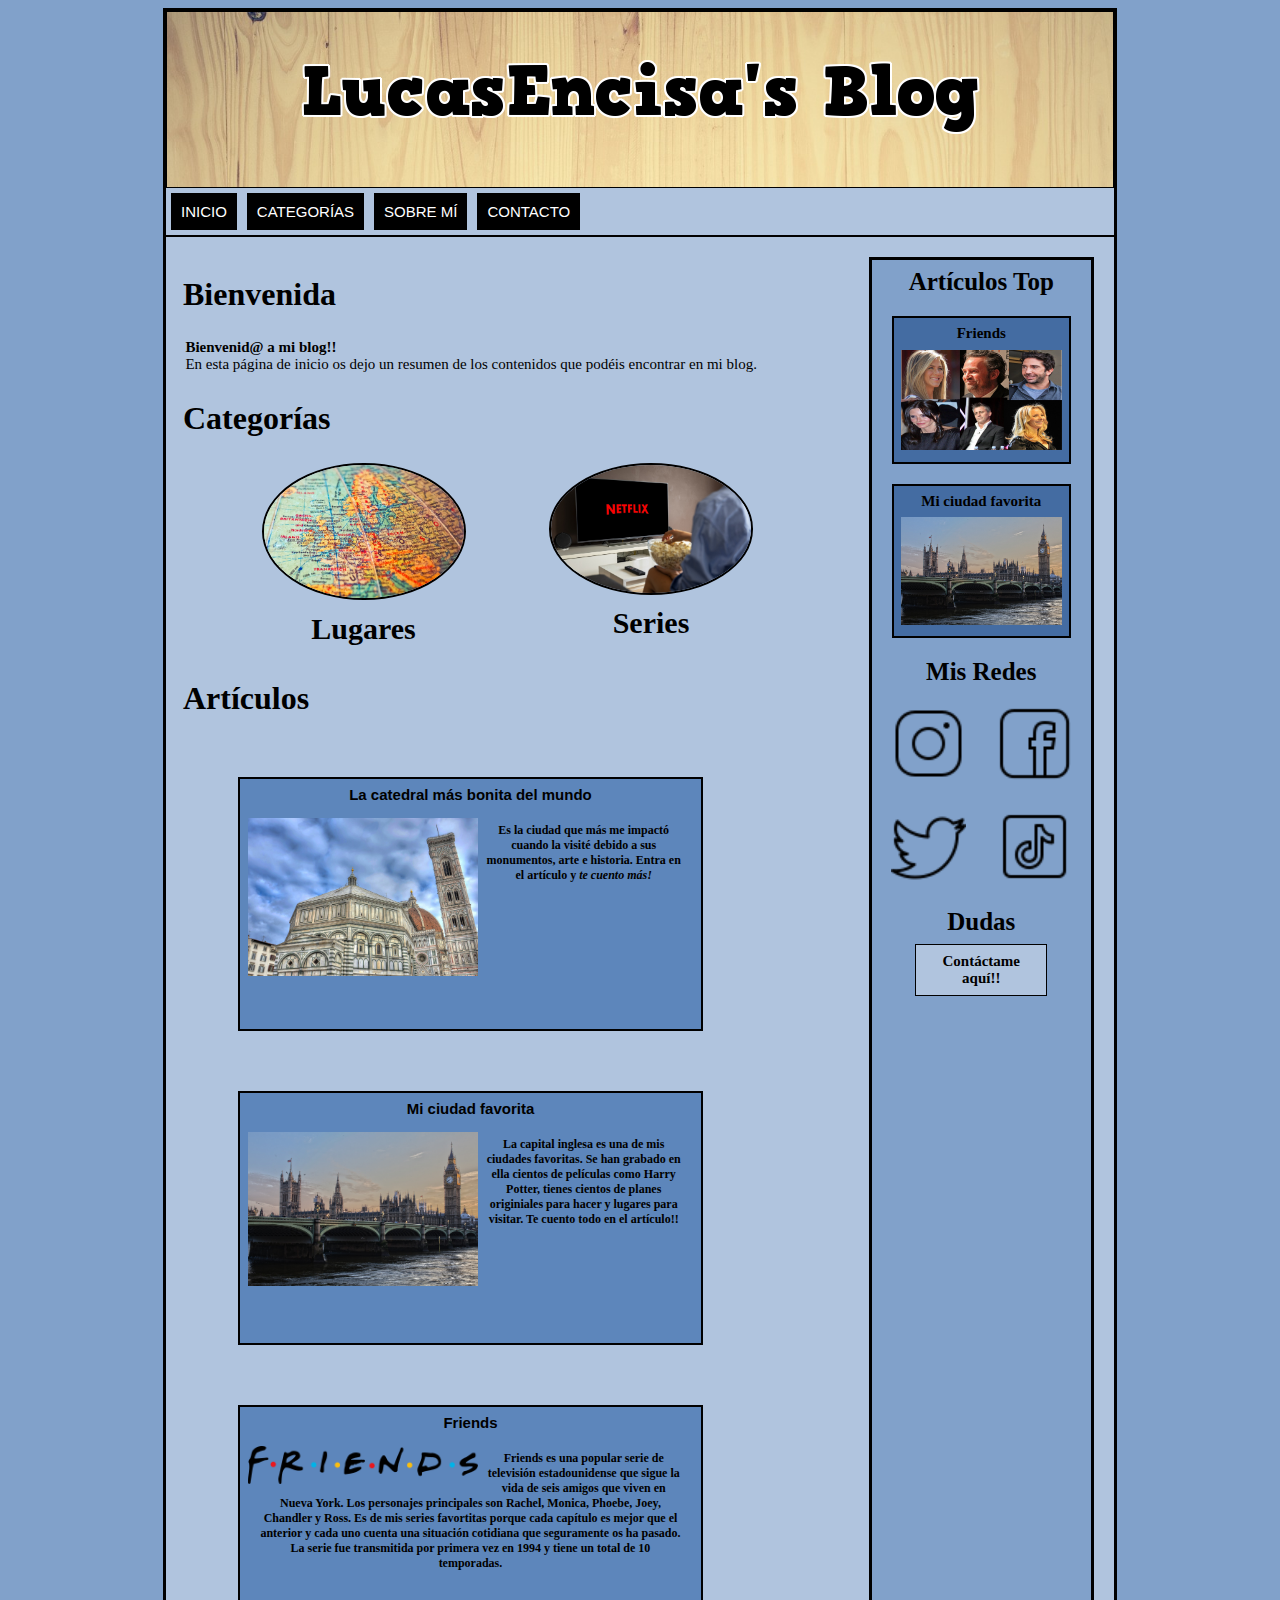
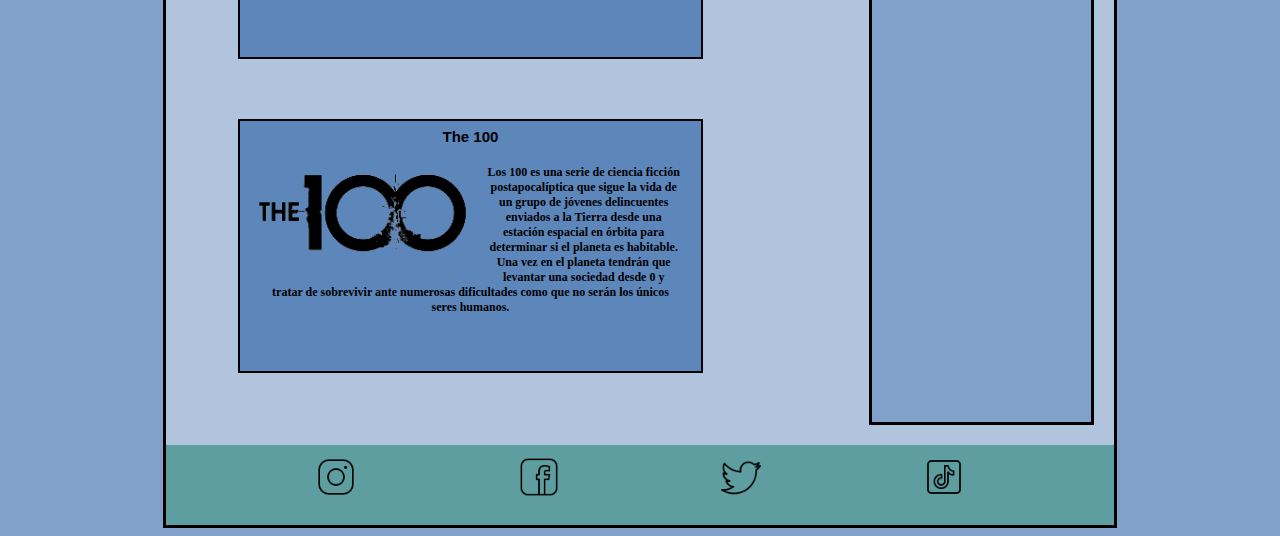
<file: index.html>
<!DOCTYPE html>

<html>


	<head>
		
		<meta charset="utf-8">
		
		
		<title>LucasEncisa's Blog</title>
		
		
		<link rel="stylesheet" href="https://fonts.googleapis.com/css2?family=Roboto+Condensed:ital,wght@1,700&display=swap">
		
		<link rel="stylesheet" href="./css/style.css">
		
	
		<link rel="icon" href="./images/icons8-internet-50.png">
		
	</head>
	
	<body>
		
		
		<div id="container">
			<div id="title">
				<a href="blog1_v4.html"><img src="./images/cooltext434201402483116.png"   ></a>
			</div>
				
			<nav id="menu">
				<ul>
					<li> <a href="blog1_v4.html">Inicio</a> </li>
					<li> <a href="">Categorías</a> 
					
					<ul>
						<li><a href="./html/lugares.html">Lugares</a></li>
						<li><a href="./html/series.html">Series</a></li>
						
					</ul>
					</li>
					<li> <a href="./html/sobre_mi.html">Sobre mí</a></li>
					<li> <a href="./html/contacto.html">Contacto</a></li>
				</ul>
			</nav>
			
				
				
			<main>
				
				<div id="columna-lateral">
					
					
					<h2>Artículos Top</h2>
							
					<div class="articulo">
							
						<a href="./html/friends.html">
						
						<p>Friends<p>
									
								
						<img class="img-article" src="./images/friends.jpg">
							
							<!--<img src= width="" height=""> -->
						</a>
					</div>
							
					<div class="articulo">
							
							<a href="./html/londres.html">
						
								<p>Mi ciudad favorita<p>
									
								
								<img class="img-article" src="./images/palace-gbd1b751f8_1280.jpg">
							
							<!--<img src= width="" height=""> -->
							</a>
					</div>
							
					<h2>Mis Redes</h2>
					<div id="cuadro-redes">
							<div class="red">
								<a href="https://www.instagram.com/" target="_blank"><img class="red-img" src="./images/instagram.png"></a>	
							</div>
							<div class="red">
								<a href="https://www.facebook.com/" target="_blank"><img class="red-img" src="./images/facebook.png"></a>	
							</div>
							<div class="red">
								<a href="https://twitter.com/" target="_blank"><img class="red-img" src="./images/twitter.png"></a>	
							</div>
							<div class="red">
								<a href="https://www.tiktok.com/" target="_blank"><img class="red-img" src="./images/tiktok.png"></a>	
							</div>
					</div>
					
					
					
					<h2>Dudas</h2>
					<div id="boton-dudas">
						<a href="./html/contacto.html"><p>Contáctame aquí!!</p></a>
					</div>
					
				
				</div>
				
				<div id="central-part">
				
					<h2>Bienvenida</h2>
					
					<p><strong>Bienvenid@ a mi blog!!</strong><br>En esta página de inicio os dejo un resumen de los contenidos que podéis encontrar en mi blog. </p>
					
					
					
					<h2>Categorías</h2>
					
					<div id="categorias-container">
						<div class="categorias">
						
							<a href="./html/lugares.html" ><img class="img-cat" src="./images/globe-g505b744e6_1280.jpg" >
							<p>Lugares</p></a>
						
						</div>
						<div class="categorias">
						
							<a href="./html/series.html" ><img class="img-cat" src="./images/netflix-g3bc7cffbe_1280.jpg" >
							<p>Series</p></a>
						
						</div>
					</div>	
					<h2>Artículos</h2>
					
					<a href="./html/florencia.html"><div class="box-img-txt">
						
						<h3>La catedral más bonita del mundo</h3>
						<img class="img-box" src="./images/cathedral-gbf1b9b07f_1280.jpg">
						<p>Es la ciudad que más me impactó cuando la visité debido a sus monumentos, arte e historia. Entra en el artículo y <em>te cuento más!</em></p>
						
					</div></a>
					
					<a href="./html/londres.html"><div class="box-img-txt">
						<h3>Mi ciudad favorita</h3>
								
						<img class="img-box" src="./images/palace-gbd1b751f8_1280.jpg">
							
						<p>La capital inglesa es una de mis ciudades favoritas. Se han grabado en ella cientos de películas como Harry Potter, tienes cientos de planes originiales para hacer y lugares para visitar. Te cuento todo en el artículo!! </p>
						
					</div></a>
					<a href="./html/friends.html">	<div class="box-img-txt">
						<h3>Friends</h3>
						
						<img class="img-box" src="./images/Friends_logo.png">
						
						<p>Friends es una popular serie de televisión estadounidense que sigue la vida de seis amigos que viven en Nueva York. Los personajes principales son Rachel, Monica, Phoebe, Joey, Chandler y Ross. Es de mis series favortitas porque cada capítulo es mejor que el anterior y cada uno cuenta una situación cotidiana que seguramente os ha pasado. La serie fue transmitida por primera vez en 1994 y tiene un total de 10 temporadas. </p>
					
					</div></a>
					
							
					<a href="./html/los_100.html">	<div class="box-img-txt">
							
						<h3>The 100</h3>
						<img class="img-box" src="./images/The_100.png">
						
						<p>Los 100 es una serie de ciencia ficción postapocalíptica que sigue la vida de un grupo de jóvenes delincuentes enviados a la Tierra desde una estación espacial en órbita para determinar si el planeta es habitable. Una vez en el planeta tendrán que levantar una sociedad desde 0 y tratar de sobrevivir ante numerosas dificultades como que no serán los únicos seres humanos. </p>
		
					</div></a>	
						
						
						
					
					
					
				
				</div>
			
			</main>
				
			<footer>
					
				<div id="redes-footer">
					<div class="red">
						<a href="https://www.instagram.com/" target="_blank"><img class="red-img" src="./images/instagram.png"></a>	
					</div>
					<div class="red">
						<a href="https://www.facebook.com/" target="_blank"><img class="red-img" src="./images/facebook.png"></a>	
					</div>
					<div class="red">
						<a href="https://twitter.com/" target="_blank"><img class="red-img" src="./images/twitter.png"></a>	
					</div>
					<div class="red">
						<a href="https://www.tiktok.com/" target="_blank"><img class="red-img" src="./images/tiktok.png"></a>	
					</div>
				</div> 

				
			</footer>
		
		</div>
		
	</body>




</html>
</file>
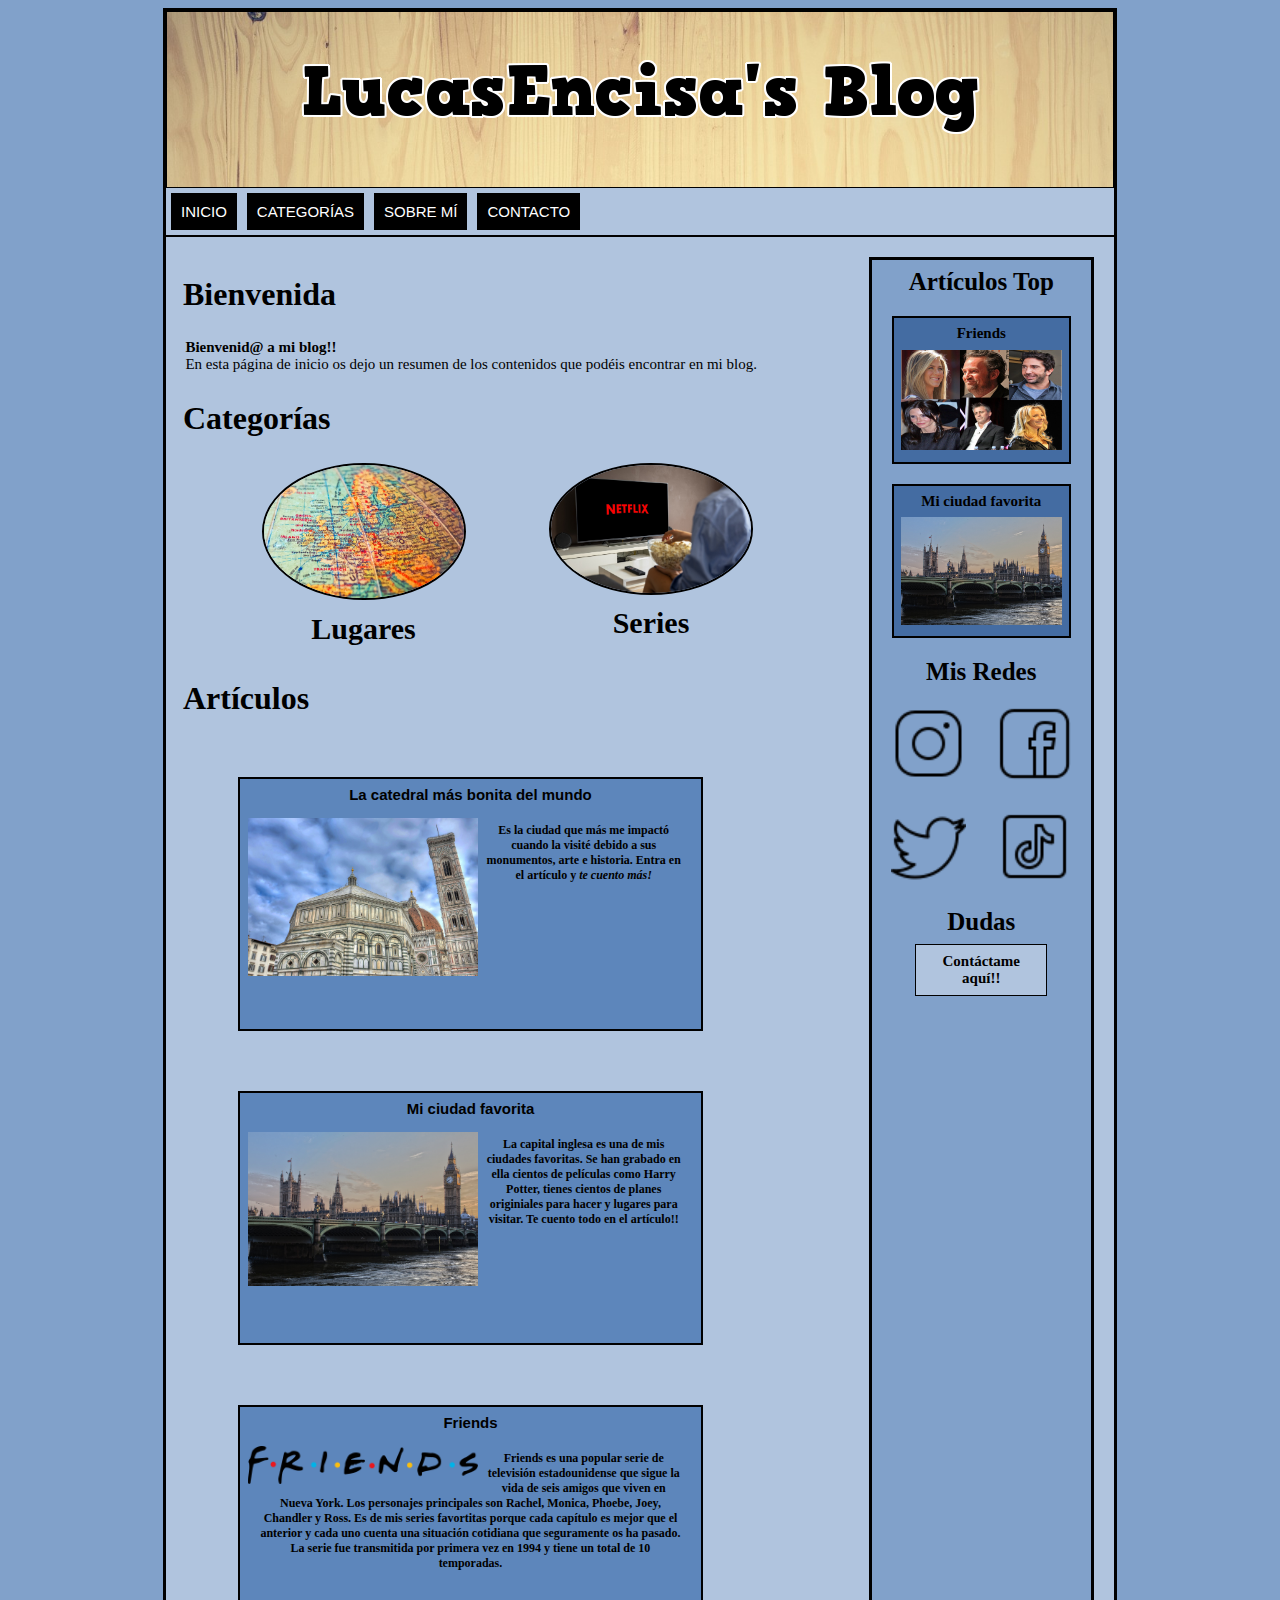
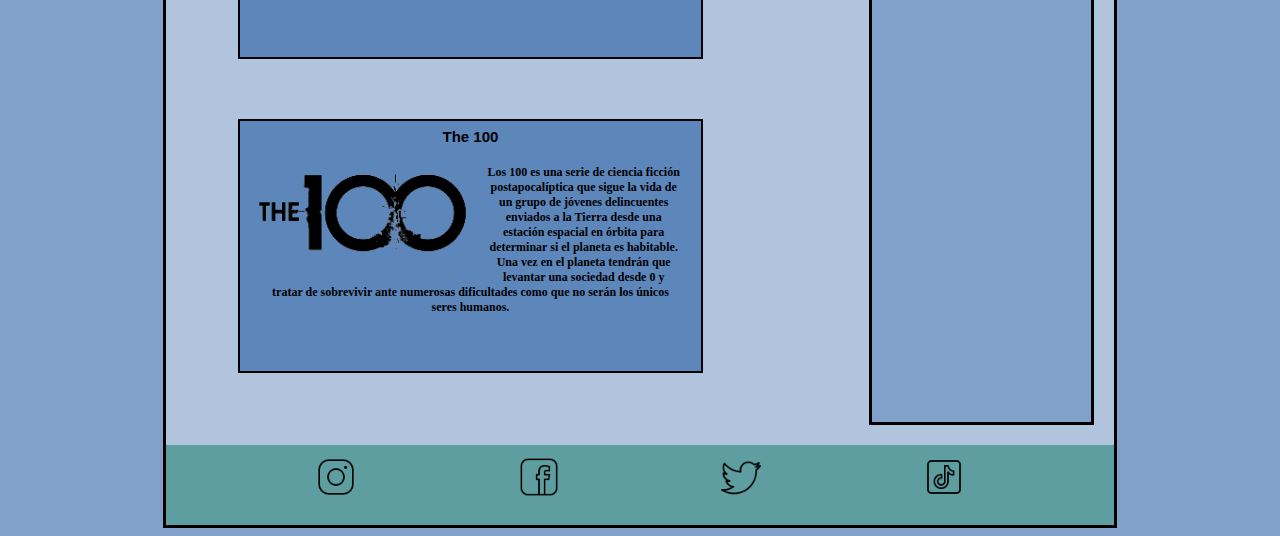
<file: html/blog1_v4.html>
<!DOCTYPE html>

<html>


	<head>
		
		<meta charset="utf-8">
		
		
		<title>LucasEncisa's Blog</title>
		
		
		<link rel="stylesheet" href="https://fonts.googleapis.com/css2?family=Roboto+Condensed:ital,wght@1,700&display=swap">
		
		<link rel="stylesheet" href="../css/style.css">
		
	
		<link rel="icon" href="../images/icons8-internet-50.png">
		
	</head>
	
	<body>
		
		
		<div id="container">
			<div id="title">
				<a href="blog1_v4.html"><img src="../images/cooltext434201402483116.png"   ></a>
			</div>
				
			<nav id="menu">
				<ul>
					<li> <a href="blog1_v4.html">Inicio</a> </li>
					<li> <a href="">Categorías</a> 
					
					<ul>
						<li><a href="lugares.html">Lugares</a></li>
						<li><a href="series.html">Series</a></li>
						
					</ul>
					</li>
					<li> <a href="sobre_mi.html">Sobre mí</a></li>
					<li> <a href="contacto.html">Contacto</a></li>
				</ul>
			</nav>
			
				
				
			<main>
				
				<div id="columna-lateral">
					
					
					<h2>Artículos Top</h2>
							
					<div class="articulo">
							
						<a href="friends.html">
						
						<p>Friends<p>
									
								
						<img class="img-article" src="../images/friends.jpg">
							
							<!--<img src= width="" height=""> -->
						</a>
					</div>
							
					<div class="articulo">
							
							<a href="londres.html">
						
								<p>Mi ciudad favorita<p>
									
								
								<img class="img-article" src="../images/palace-gbd1b751f8_1280.jpg">
							
							<!--<img src= width="" height=""> -->
							</a>
					</div>
							
					<h2>Mis Redes</h2>
					<div id="cuadro-redes">
							<div class="red">
								<a href="https://www.instagram.com/" target="_blank"><img class="red-img" src="../images/instagram.png"></a>	
							</div>
							<div class="red">
								<a href="https://www.facebook.com/" target="_blank"><img class="red-img" src="../images/facebook.png"></a>	
							</div>
							<div class="red">
								<a href="https://twitter.com/" target="_blank"><img class="red-img" src="../images/twitter.png"></a>	
							</div>
							<div class="red">
								<a href="https://www.tiktok.com/" target="_blank"><img class="red-img" src="../images/tiktok.png"></a>	
							</div>
					</div>
					
					
					
					<h2>Dudas</h2>
					<div id="boton-dudas">
						<a href="contacto.html"><p>Contáctame aquí!!</p></a>
					</div>
					
				
				</div>
				
				<div id="central-part">
				
					<h2>Bienvenida</h2>
					
					<p><strong>Bienvenid@ a mi blog!!</strong><br>En esta página de inicio os dejo un resumen de los contenidos que podéis encontrar en mi blog. </p>
					
					
					
					<h2>Categorías</h2>
					
					<div id="categorias-container">
						<div class="categorias">
						
							<a href="lugares.html" ><img class="img-cat" src="../images/globe-g505b744e6_1280.jpg" >
							<p>Lugares</p></a>
						
						</div>
						<div class="categorias">
						
							<a href="series.html" ><img class="img-cat" src="../images/netflix-g3bc7cffbe_1280.jpg" >
							<p>Series</p></a>
						
						</div>
					</div>	
					<h2>Artículos</h2>
					
					<a href="florencia.html"><div class="box-img-txt">
						
						<h3>La catedral más bonita del mundo</h3>
						<img class="img-box" src="../images/cathedral-gbf1b9b07f_1280.jpg">
						<p>Es la ciudad que más me impactó cuando la visité debido a sus monumentos, arte e historia. Entra en el artículo y <em>te cuento más!</em></p>
						
					</div></a>
					
					<a href="londres.html"><div class="box-img-txt">
						<h3>Mi ciudad favorita</h3>
								
						<img class="img-box" src="../images/palace-gbd1b751f8_1280.jpg">
							
						<p>La capital inglesa es una de mis ciudades favoritas. Se han grabado en ella cientos de películas como Harry Potter, tienes cientos de planes originiales para hacer y lugares para visitar. Te cuento todo en el artículo!! </p>
						
					</div></a>
					<a href="friends.html">	<div class="box-img-txt">
						<h3>Friends</h3>
						
						<img class="img-box" src="../images/Friends_logo.png">
						
						<p>Friends es una popular serie de televisión estadounidense que sigue la vida de seis amigos que viven en Nueva York. Los personajes principales son Rachel, Monica, Phoebe, Joey, Chandler y Ross. Es de mis series favortitas porque cada capítulo es mejor que el anterior y cada uno cuenta una situación cotidiana que seguramente os ha pasado. La serie fue transmitida por primera vez en 1994 y tiene un total de 10 temporadas. </p>
					
					</div></a>
					
							
					<a href="los_100.html">	<div class="box-img-txt">
							
						<h3>The 100</h3>
						<img class="img-box" src="../images/The_100.png">
						
						<p>Los 100 es una serie de ciencia ficción postapocalíptica que sigue la vida de un grupo de jóvenes delincuentes enviados a la Tierra desde una estación espacial en órbita para determinar si el planeta es habitable. Una vez en el planeta tendrán que levantar una sociedad desde 0 y tratar de sobrevivir ante numerosas dificultades como que no serán los únicos seres humanos. </p>
		
					</div></a>	
						
						
						
					
					
					
				
				</div>
			
			</main>
				
			<footer>
					
				<div id="redes-footer">
					<div class="red">
						<a href="https://www.instagram.com/" target="_blank"><img class="red-img" src="../images/instagram.png"></a>	
					</div>
					<div class="red">
						<a href="https://www.facebook.com/" target="_blank"><img class="red-img" src="../images/facebook.png"></a>	
					</div>
					<div class="red">
						<a href="https://twitter.com/" target="_blank"><img class="red-img" src="../images/twitter.png"></a>	
					</div>
					<div class="red">
						<a href="https://www.tiktok.com/" target="_blank"><img class="red-img" src="../images/tiktok.png"></a>	
					</div>
				</div> 

				
			</footer>
		
		</div>
		
	</body>




</html>
</file>
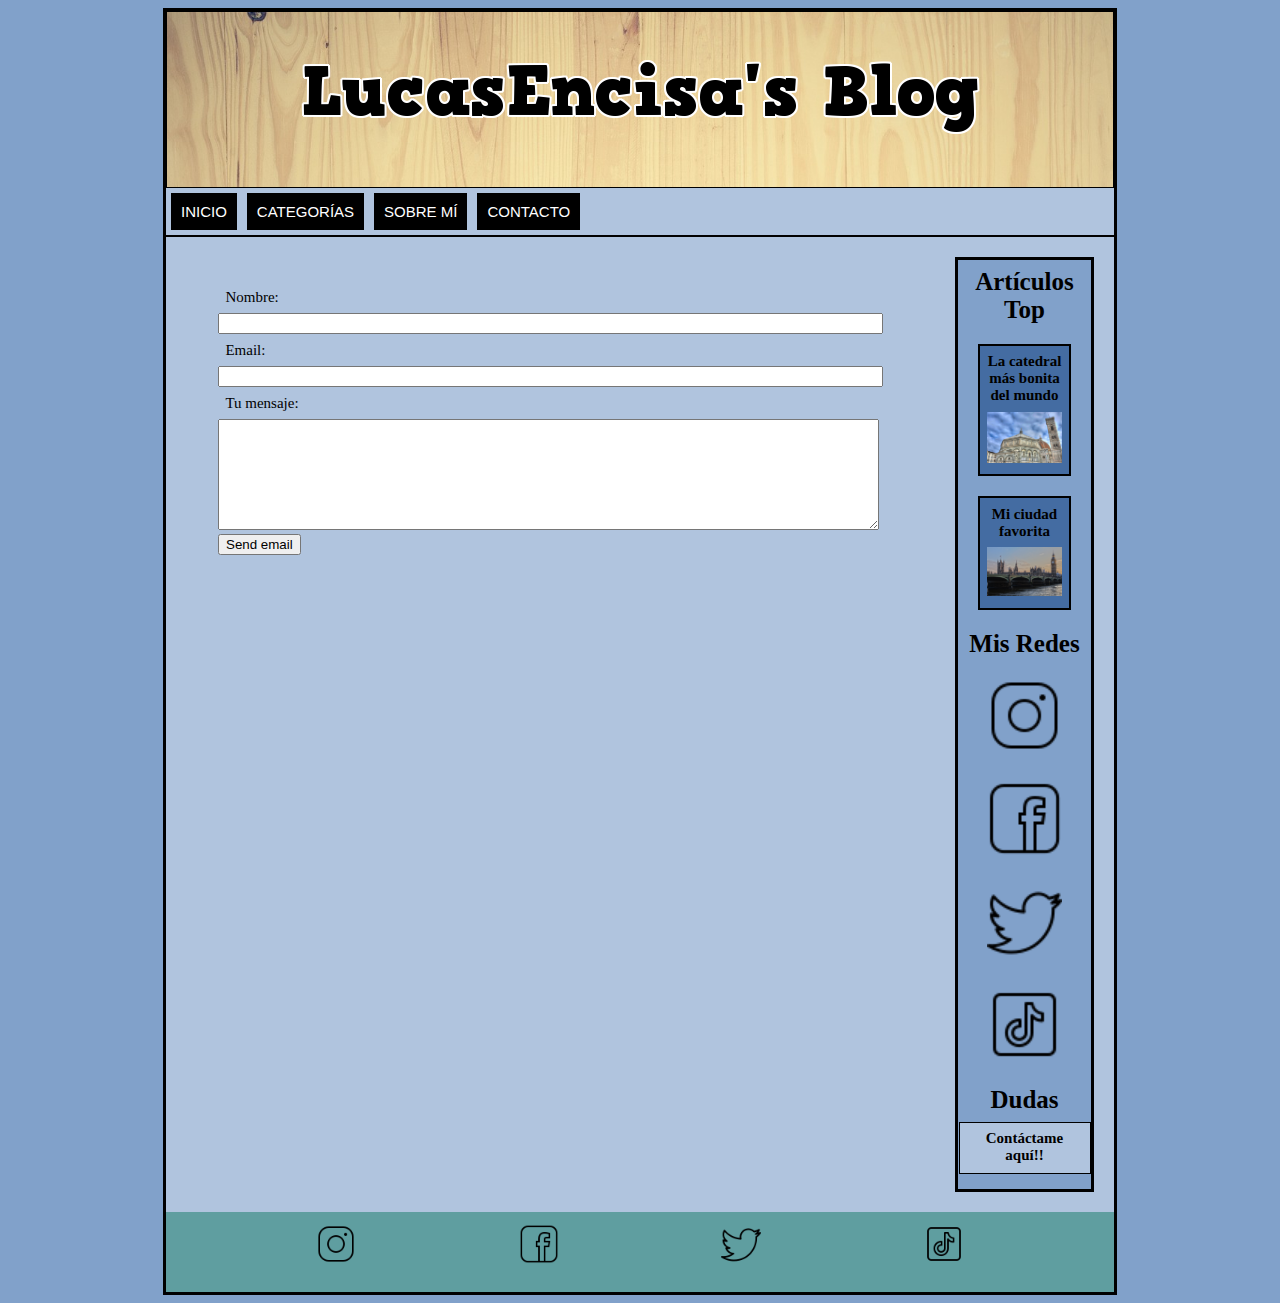
<file: html/contacto.html>
<!DOCTYPE html>

<html>


	<head>
		
		<meta charset="utf-8">
		
		
		<title>LucasEncisa's Blog</title>
		
		
		<link rel="stylesheet" href="https://fonts.googleapis.com/css2?family=Roboto+Condensed:ital,wght@1,700&display=swap">
		
		<link rel="stylesheet" href="../css/style.css">
		
	
		<link rel="icon" href="../imagenes/games_folder_file_10467.png">
		
	</head>
	
	<body>
		
		
		<div id="container">
			
				<div id="title">
					<a href="../blog1_v4.html"><img src="../images/cooltext434201402483116.png"   ></a>
				</div>
				
				
			<nav id="menu">
				<ul>
					<li> <a href="../index.html">Inicio</a> </li>
					<li> <a href="">Categorías</a> 
					
					<ul>
						<li><a href="lugares.html">Lugares</a></li>
						<li><a href="series.html">Series</a></li>
						
					</ul>
					</li>
					<li> <a href="sobre_mi.html">Sobre mí</a></li>
					<li> <a href="contacto.html">Contacto</a></li>
				</ul>
			</nav>
			
				
				
			<main>
			
				<div id="columna-lateral">
					
					
					<h2>Artículos Top</h2>
							
					<div class="articulo">
							
						<a href="florencia.html">
						
						<p>La catedral más bonita del mundo<p>
									
								
						<img class="img-article" src="../images/cathedral-gbf1b9b07f_1280.jpg">
							
							<!--<img src= width="" height=""> -->
						</a>
					</div>
							
					<div class="articulo">
							
							<a href="londres.html">
						
								<p>Mi ciudad favorita<p>
									
								
								<img class="img-article" src="../images/palace-gbd1b751f8_1280.jpg">
							
							<!--<img src= width="" height=""> -->
							</a>
					</div>
							
					<h2>Mis Redes</h2>
					<div id="cuadro-redes">
							<div class="red">
								<a href="https://www.instagram.com/" target="_blank"><img class="red-img" src="../images/instagram.png"></a>	
							</div>
							<div class="red">
								<a href="https://www.facebook.com/" target="_blank"><img class="red-img" src="../images/facebook.png"></a>	
							</div>
							<div class="red">
								<a href="https://twitter.com/" target="_blank"><img class="red-img" src="../images/twitter.png"></a>	
							</div>
							<div class="red">
								<a href="https://www.tiktok.com/" target="_blank"><img class="red-img" src="../images/tiktok.png"></a>	
							</div>
					</div>
					
					
					
					<h2>Dudas</h2>
					<div id="boton-dudas">
						<a href="contacto.html"><p>Contáctame aquí!!</p></a>
					</div>
					
				
				</div>
				<div id="central-part">
					<form id="formulario" >
						<div class="contacto">
							<p>Nombre:</p>
							<input  type="text" size="80" > <br>
							
						</div>
						<div class="contacto">
							<p>Email:</p>
							<input id="email"  type="email"  size="80" > <br>
							
						</div>
						<div class="contacto">
							<p>Tu mensaje:</p>
							<textarea   rows="7" cols="80"></textarea><br>
							
						</div>

					<input  type="submit" value="Send email" >
					</form>
				
			
				</main>
				
				<footer>
					<div id="redes-footer">
					<div class="red">
						<a href="https://www.instagram.com/" target="_blank"><img class="red-img" src="../images/instagram.png"></a>	
					</div>
					<div class="red">
						<a href="https://www.facebook.com/" target="_blank"><img class="red-img" src="../images/facebook.png"></a>	
					</div>
					<div class="red">
						<a href="https://twitter.com/" target="_blank"><img class="red-img" src="../images/twitter.png"></a>	
					</div>
					<div class="red">
						<a href="https://www.tiktok.com/" target="_blank"><img class="red-img" src="../images/tiktok.png"></a>	
					</div>
				</div> 

								
					
				</footer>
			
		</div>
		
		
	</body>




</html>
</file>
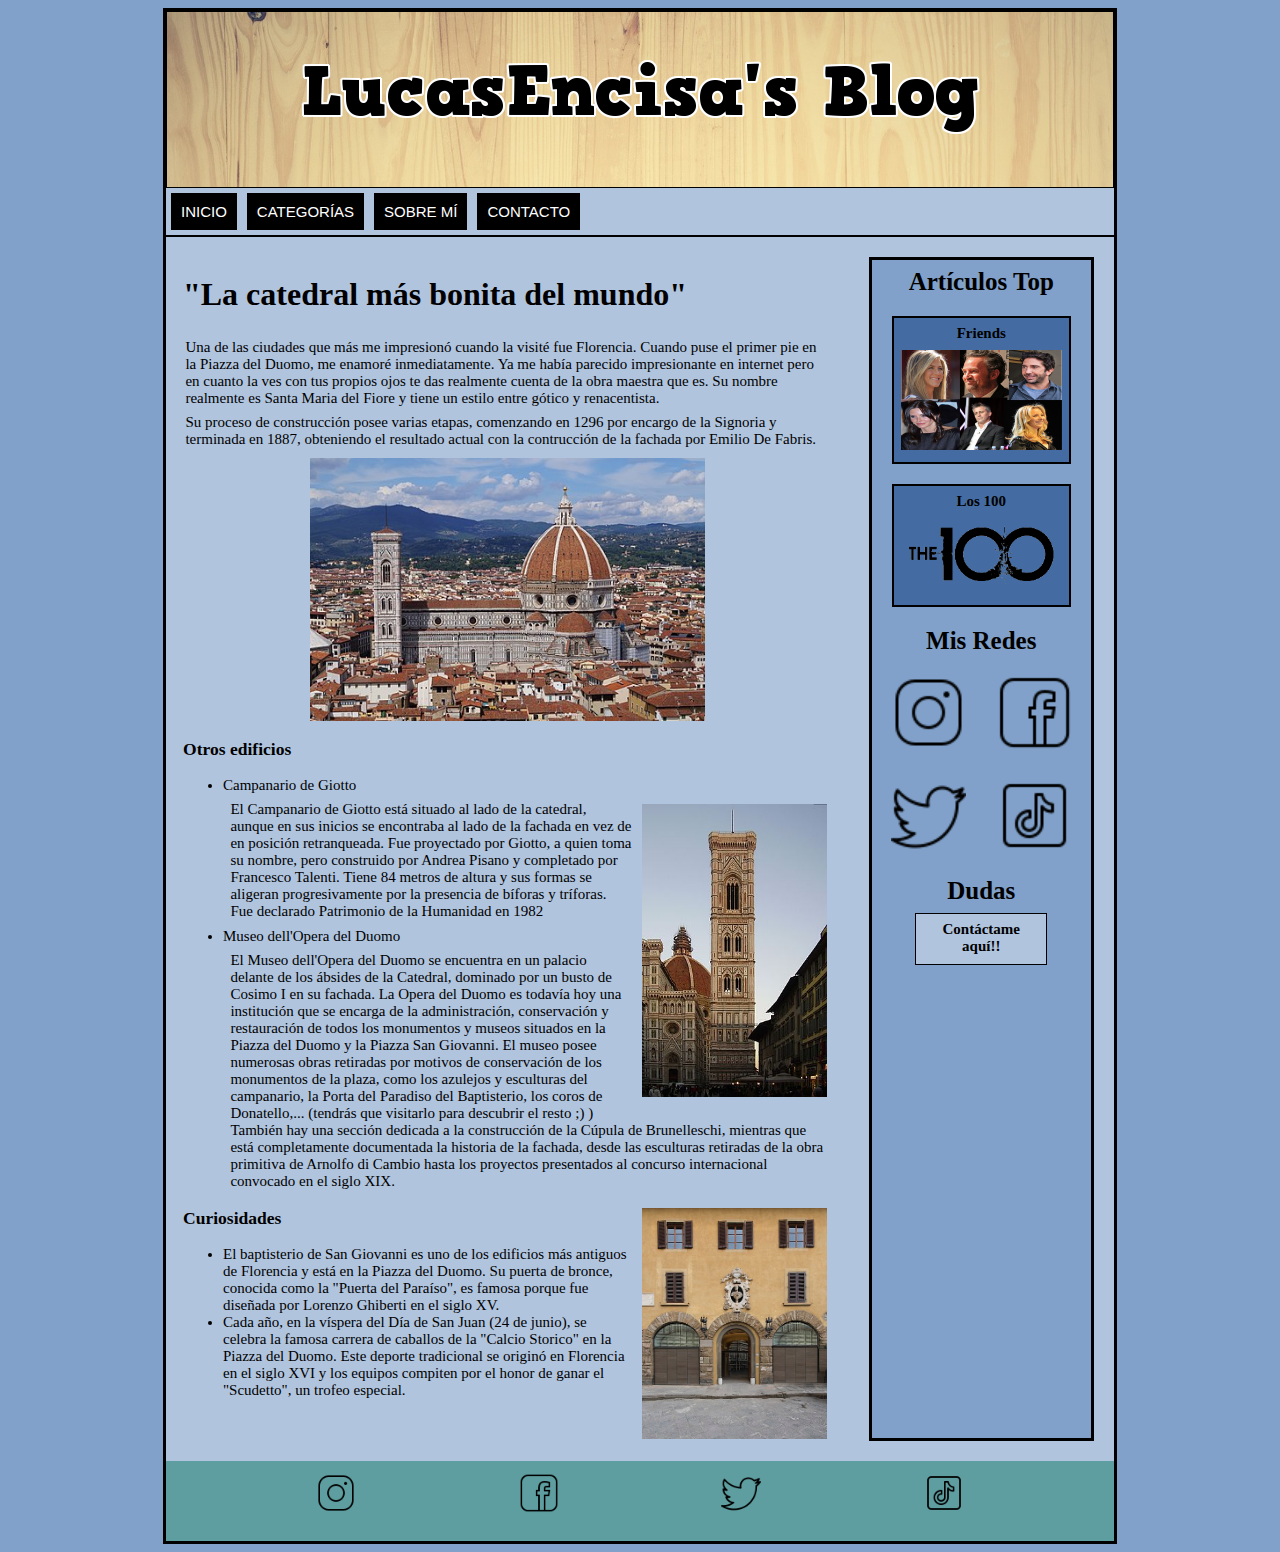
<file: html/florencia.html>
<!DOCTYPE html>

<html>


	<head>
		
		<meta charset="utf-8">
		
		
		<title>LucasEncisa's Blog</title>
		
		
		<link rel="stylesheet" href="https://fonts.googleapis.com/css2?family=Roboto+Condensed:ital,wght@1,700&display=swap">
		
		<link rel="stylesheet" href="../css/style.css">
		
	
		<link rel="icon" href="../imagenes/games_folder_file_10467.png">
		
	</head>
	
	<body>
		
		
		<div id="container">
			<div id="title">
				<a href="../index.html"><img src="../images/cooltext434201402483116.png"   ></a>
			</div>
				
			<nav id="menu">
				<ul>
					<li> <a href="../index.html">Inicio</a> </li>
					<li> <a href="">Categorías</a> 
					
					<ul>
						<li><a href="lugares.html">Lugares</a></li>
						<li><a href="series.html">Series</a></li>
						
					</ul>
					</li>
					<li> <a href="sobre_mi.html">Sobre mí</a></li>
					<li> <a href="contacto.html">Contacto</a></li>
				</ul>
			</nav>
			
				
				
			<main>
				
				<div id="columna-lateral">
					
					
					<h2>Artículos Top</h2>
							
					<div class="articulo">
							
						<a href="friends.html">
						
						<p>Friends<p>
									
								
						<img class="img-article" src="../images/friends.jpg">
							
							<!--<img src= width="" height=""> -->
						</a>
					</div>
							
					<div class="articulo">
							
						<a href="los_100.html">
						
							<p>Los 100<p>
									
								
							<img class="img-article" src="../images/The_100.png">
							
							<!--<img src= width="" height=""> -->
						</a>
					</div>
							
					<h2>Mis Redes</h2>
					<div id="cuadro-redes">
							<div class="red">
								<a href="https://www.instagram.com/" target="_blank"><img class="red-img" src="../images/instagram.png"></a>	
							</div>
							<div class="red">
								<a href="https://www.facebook.com/" target="_blank"><img class="red-img" src="../images/facebook.png"></a>	
							</div>
							<div class="red">
								<a href="https://twitter.com/" target="_blank"><img class="red-img" src="../images/twitter.png"></a>	
							</div>
							<div class="red">
								<a href="https://www.tiktok.com/" target="_blank"><img class="red-img" src="../images/tiktok.png"></a>	
							</div>
					</div>
					
					
					
					<h2>Dudas</h2>
					<div id="boton-dudas">
						<a href="contacto.html"><p>Contáctame aquí!!</p></a>
					</div>
					
				
				</div>
				
				<div id="central-part">
				
					<h2>"La catedral más bonita del mundo"</h2>
					
					<p>Una de las ciudades que más me impresionó cuando la visité fue Florencia. Cuando puse el primer pie en la Piazza del Duomo, me enamoré inmediatamente. Ya me había parecido impresionante en internet pero en cuanto la ves con tus propios ojos te das realmente cuenta de la obra maestra que es. Su nombre realmente es Santa Maria del Fiore y tiene un estilo entre gótico y renacentista.</p>
					
					<p>Su proceso de construcción posee varias etapas, comenzando en 1296 por encargo de la Signoria y terminada en 1887, obteniendo el resultado actual con la contrucción de la fachada por Emilio De Fabris.</p>
					<img class="img-1" src="../images/catedral_florencia.jpg">
				
					
					<h3>Otros edificios</h3>
			
			
					<ul>
					
						<li>Campanario de Giotto</li>
						
						<img class="img-resize img-2" src="../images/campanario_giotto.jpg" alt="Imagen del Campanario de Giotto">
						<p>El Campanario de Giotto está situado al lado de la catedral, aunque en sus inicios se encontraba al lado de la fachada en vez de en posición retranqueada. Fue proyectado por Giotto, a quien toma su nombre, pero construido por Andrea Pisano y completado por Francesco Talenti. Tiene 84 metros de altura y sus formas se aligeran progresivamente por la presencia de bíforas y tríforas. Fue declarado Patrimonio de la Humanidad en 1982</p>
						
						<li>Museo dell'Opera del Duomo</li>
						
						<p>El Museo dell'Opera del Duomo se encuentra en un palacio delante de los ábsides de la Catedral, dominado por un busto de Cosimo I en su fachada. La Opera del Duomo es todavía hoy una institución que se encarga de la administración, conservación y restauración de todos los monumentos y museos situados en la Piazza del Duomo y la Piazza San Giovanni. El museo posee numerosas obras retiradas por motivos de conservación de los monumentos de la plaza, como los azulejos y esculturas del campanario, la Porta del Paradiso del Baptisterio, los coros de Donatello,... (tendrás que visitarlo para descubrir el resto ;) )<br> También hay una sección dedicada a la construcción de la Cúpula de Brunelleschi, mientras que está completamente documentada la historia de la fachada, desde las esculturas retiradas de la obra primitiva de Arnolfo di Cambio hasta los proyectos presentados al concurso internacional convocado en el siglo XIX.</p>
						<img class="img-resize img-2" src="../images/Museum_Facade_Opera_del_Duomo_2015.jpg" alt="Imagen del Museo dell'Opera del Duomo">
						
						
					</ul>
				
					<h3>Curiosidades</h3>
						
						<ul>
							<li>El baptisterio de San Giovanni es uno de los edificios más antiguos de Florencia y está en la Piazza del Duomo. Su puerta de bronce, conocida como la "Puerta del Paraíso", es famosa porque fue diseñada por Lorenzo Ghiberti en el siglo XV.</li>

							<li>Cada año, en la víspera del Día de San Juan (24 de junio), se celebra la famosa carrera de caballos de la "Calcio Storico" en la Piazza del Duomo. Este deporte tradicional se originó en Florencia en el siglo XVI y los equipos compiten por el honor de ganar el "Scudetto", un trofeo especial.</li> 
						</ul>
				</div>
			
			</main>
			
			<footer>
				
				<div id="redes-footer">
					<div class="red">
						<a href="https://www.instagram.com/" target="_blank"><img class="red-img" src="../images/instagram.png"></a>	
					</div>
					<div class="red">
						<a href="https://www.facebook.com/" target="_blank"><img class="red-img" src="../images/facebook.png"></a>	
					</div>
					<div class="red">
						<a href="https://twitter.com/" target="_blank"><img class="red-img" src="../images/twitter.png"></a>	
					</div>
					<div class="red">
						<a href="https://www.tiktok.com/" target="_blank"><img class="red-img" src="../images/tiktok.png"></a>	
					</div>
				</div> 

			</footer>
		
		</div>
		
	</body>




</html>
</file>
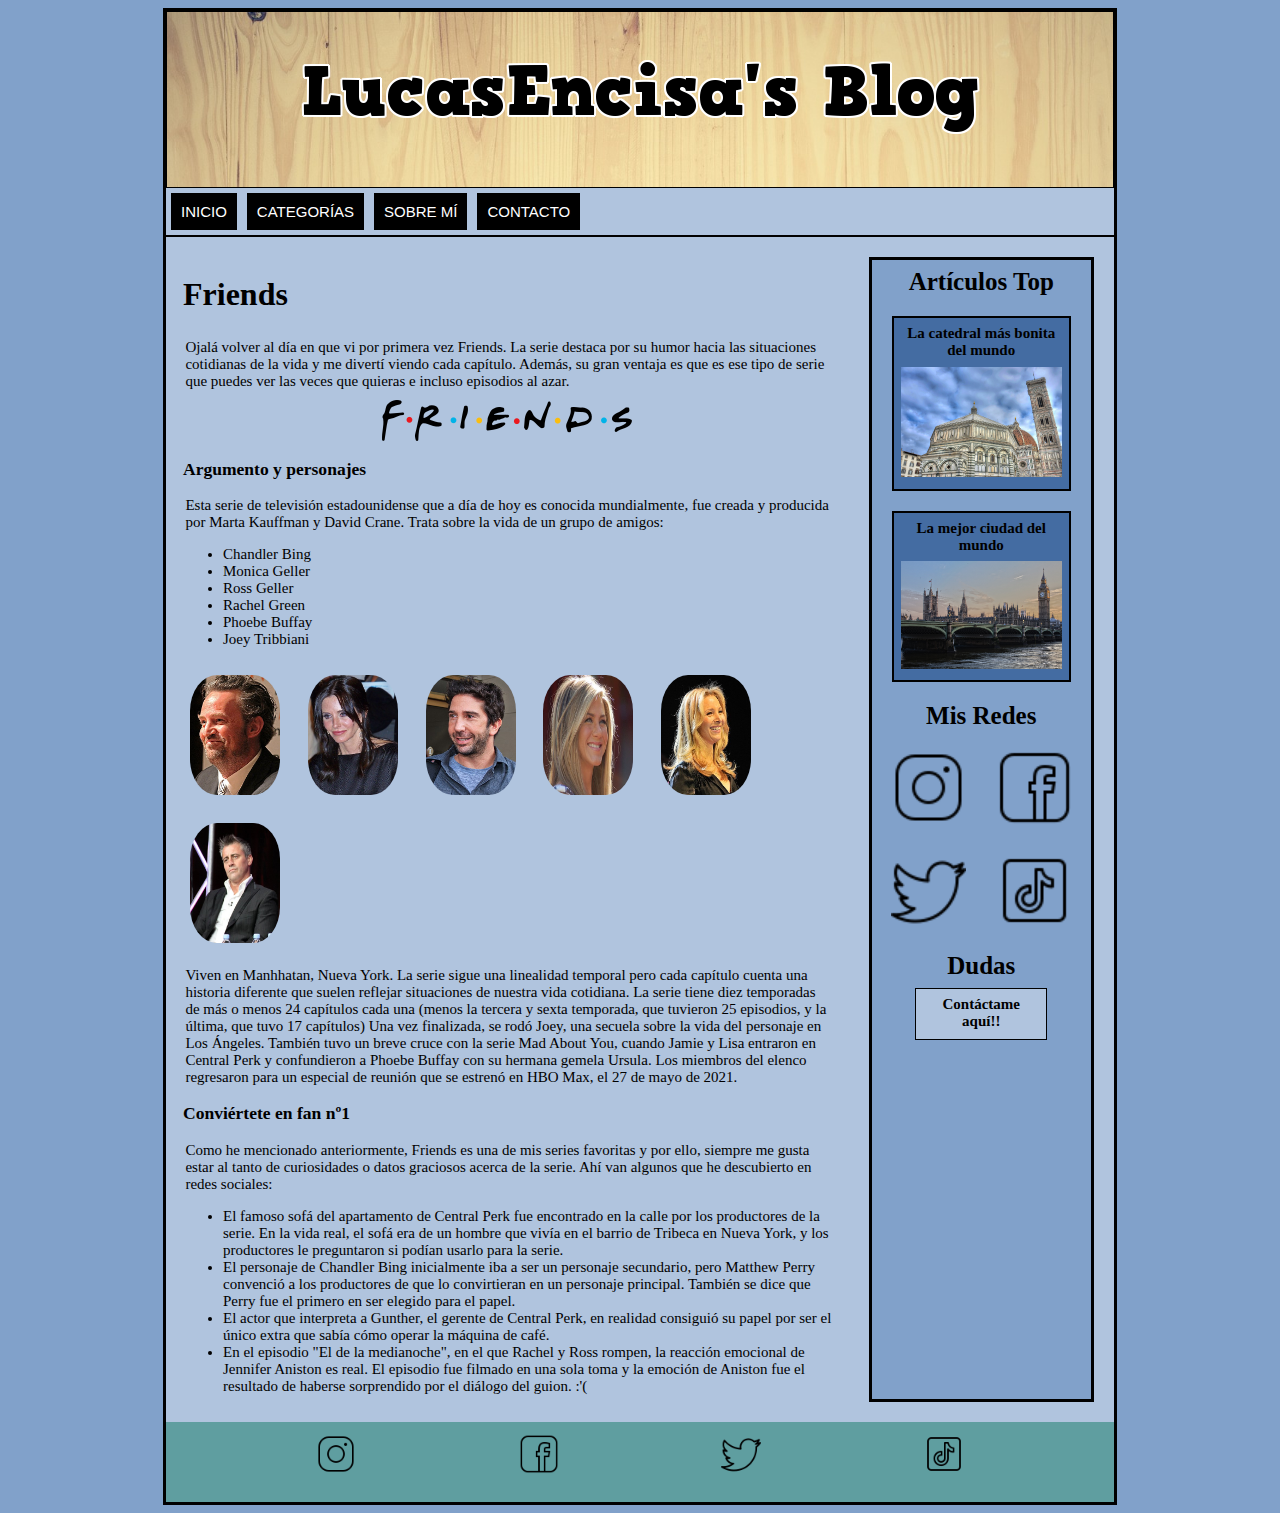
<file: html/friends.html>
<!DOCTYPE html>

<html>


	<head>
		
		<meta charset="utf-8">
		
		
		<title>LucasEncisa's Blog</title>
		
		
		<link rel="stylesheet" href="https://fonts.googleapis.com/css2?family=Roboto+Condensed:ital,wght@1,700&display=swap">
		
		<link rel="stylesheet" href="../css/style.css">
		
	
		<link rel="icon" href="../imagenes/games_folder_file_10467.png">
		
	</head>
	
	<body>
		
		
		<div id="container">
			<div id="title">
				<a href="../index.html"><img src="../images/cooltext434201402483116.png"   ></a>
			</div>
				
			<nav id="menu">
				<ul>
					<li> <a href="../index.html">Inicio</a> </li>
					<li> <a href="">Categorías</a> 
					
					<ul>
						<li><a href="lugares.html">Lugares</a></li>
						<li><a href="series.html">Series</a></li>
						
					</ul>
					</li>
					<li> <a href="sobre_mi.html">Sobre mí</a></li>
					<li> <a href="contacto.html">Contacto</a></li>
				</ul>
			</nav>
			
				
				
			<main>
				
				<div id="columna-lateral">
					
					
					<h2>Artículos Top</h2>
							
					<div class="articulo">
							
						<a href="florencia.html">
						
						<p>La catedral más bonita del mundo<p>
									
								
						<img class="img-article" src="../images/cathedral-gbf1b9b07f_1280.jpg">
							
							<!--<img src= width="" height=""> -->
						</a>
					</div>
							
					<div class="articulo">
							
							<a href="londres.html">
						
								<p>La mejor ciudad del mundo<p>
									
								
								<img class="img-article" src="../images/palace-gbd1b751f8_1280.jpg">
							
							<!--<img src= width="" height=""> -->
							</a>
					</div>
							
					<h2>Mis Redes</h2>
					<div id="cuadro-redes">
							<div class="red">
								<a href="https://www.instagram.com/" target="_blank"><img class="red-img" src="../images/instagram.png"></a>	
							</div>
							<div class="red">
								<a href="https://www.facebook.com/" target="_blank"><img class="red-img" src="../images/facebook.png"></a>	
							</div>
							<div class="red">
								<a href="https://twitter.com/" target="_blank"><img class="red-img" src="../images/twitter.png"></a>	
							</div>
							<div class="red">
								<a href="https://www.tiktok.com/" target="_blank"><img class="red-img" src="../images/tiktok.png"></a>	
							</div>
					</div>
					
					
					
					<h2>Dudas</h2>
					<div id="boton-dudas">
						<a href="contacto.html"><p>Contáctame aquí!!</p></a>
					</div>
					
				
				</div>
				
				<div id="central-part">
					
					
					<h2>Friends</h2>
					<p>Ojalá volver al día en que vi por primera vez Friends. La serie destaca por su humor hacia las situaciones cotidianas de la vida y me divertí viendo cada capítulo. Además, su gran ventaja es que es ese tipo de serie que puedes ver las veces que quieras e incluso episodios al azar.</p>
					
					<img class="img-1" src="../images/Friends_logo.png">
					
					<h3>Argumento y personajes</h3>
					<p>Esta serie de televisión estadounidense que a día de hoy es conocida mundialmente, fue creada y producida por Marta Kauffman y David Crane. Trata sobre la vida de un grupo de amigos:</p>
					
					<ul>
						<li>Chandler Bing</li>
						<li>Monica Geller</li>
						<li>Ross Geller</li>
						<li>Rachel Green</li>
						<li>Phoebe Buffay</li>
						<li>Joey Tribbiani</li>
					</ul> 
					<div id="pesonajes">
						<a href="https://es.wikipedia.org/wiki/Matthew_Perry_(actor)" target="_blanck"><img class="img-pers" src="../images/cheadler.jpg"></a>
						<a href="https://es.wikipedia.org/wiki/Lisa_Kudrow" target="_blanck"><img class="img-pers" src="../images/Courteney_Cox_'10_PaleyFest.jpg"></a>
						<a href="https://es.wikipedia.org/wiki/Courteney_Cox" target="_blanck"><img class="img-pers" src="../images/ross.jpg"></a>
						<a href="https://es.wikipedia.org/wiki/David_Schwimmer" target="_blanck"><img class="img-pers" src="../images/rachel.jpg"></a>
						<a href="https://es.wikipedia.org/wiki/Jennifer_Aniston" target="_blanck"><img class="img-pers" src="../images/pheabe.jpg"></a>
						<a href="https://es.wikipedia.org/wiki/Matt_LeBlanc" target="_blanck"><img class="img-pers" src="../images/joey.jpg"></a>
					</div>
					
					<p>Viven en Manhhatan, Nueva York. La serie sigue una linealidad temporal pero cada capítulo cuenta una historia diferente que suelen reflejar situaciones de nuestra vida cotidiana. La serie tiene diez temporadas de más o menos 24 capítulos cada una (menos la tercera y sexta temporada, que tuvieron 25 episodios, y la última, que tuvo 17 capítulos) Una vez finalizada, se rodó Joey, una secuela sobre la vida del personaje en Los Ángeles. También tuvo un breve cruce con la serie Mad About You, cuando Jamie y Lisa entraron en Central Perk y confundieron a Phoebe Buffay con su hermana gemela Ursula. Los miembros del elenco regresaron para un especial de reunión que se estrenó en HBO Max, el 27 de mayo de 2021. </p>
					
					
					<h3>Conviértete en fan nº1</h3>
					<p>Como he mencionado anteriormente, Friends es una de mis series favoritas y por ello, siempre me gusta estar al tanto de curiosidades o datos graciosos acerca de la serie. Ahí van algunos que he descubierto en redes sociales:</p>
					
					<ul>
						<li>El famoso sofá del apartamento de Central Perk fue encontrado en la calle por los productores de la serie. En la vida real, el sofá era de un hombre que vivía en el barrio de Tribeca en Nueva York, y los productores le preguntaron si podían usarlo para la serie.</li>
						<li>El personaje de Chandler Bing inicialmente iba a ser un personaje secundario, pero Matthew Perry convenció a los productores de que lo convirtieran en un personaje principal. También se dice que Perry fue el primero en ser elegido para el papel.</li>
						<li>El actor que interpreta a Gunther, el gerente de Central Perk, en realidad consiguió su papel por ser el único extra que sabía cómo operar la máquina de café.</li>
						<li>En el episodio "El de la medianoche", en el que Rachel y Ross rompen, la reacción emocional de Jennifer Aniston es real. El episodio fue filmado en una sola toma y la emoción de Aniston fue el resultado de haberse sorprendido por el diálogo del guion. :'(</li>
					</ul>
					
					
					
					
				</div>
			
			</main>
			
			<footer>
				<div id="redes-footer">
					<div class="red">
						<a href="https://www.instagram.com/" target="_blank"><img class="red-img" src="../images/instagram.png"></a>	
					</div>
					<div class="red">
						<a href="https://www.facebook.com/" target="_blank"><img class="red-img" src="../images/facebook.png"></a>	
					</div>
					<div class="red">
						<a href="https://twitter.com/" target="_blank"><img class="red-img" src="../images/twitter.png"></a>	
					</div>
					<div class="red">
						<a href="https://www.tiktok.com/" target="_blank"><img class="red-img" src="../images/tiktok.png"></a>	
					</div>
				</div> 

				
			
			</footer>
		
		</div>
		
	</body>




</html>
</file>
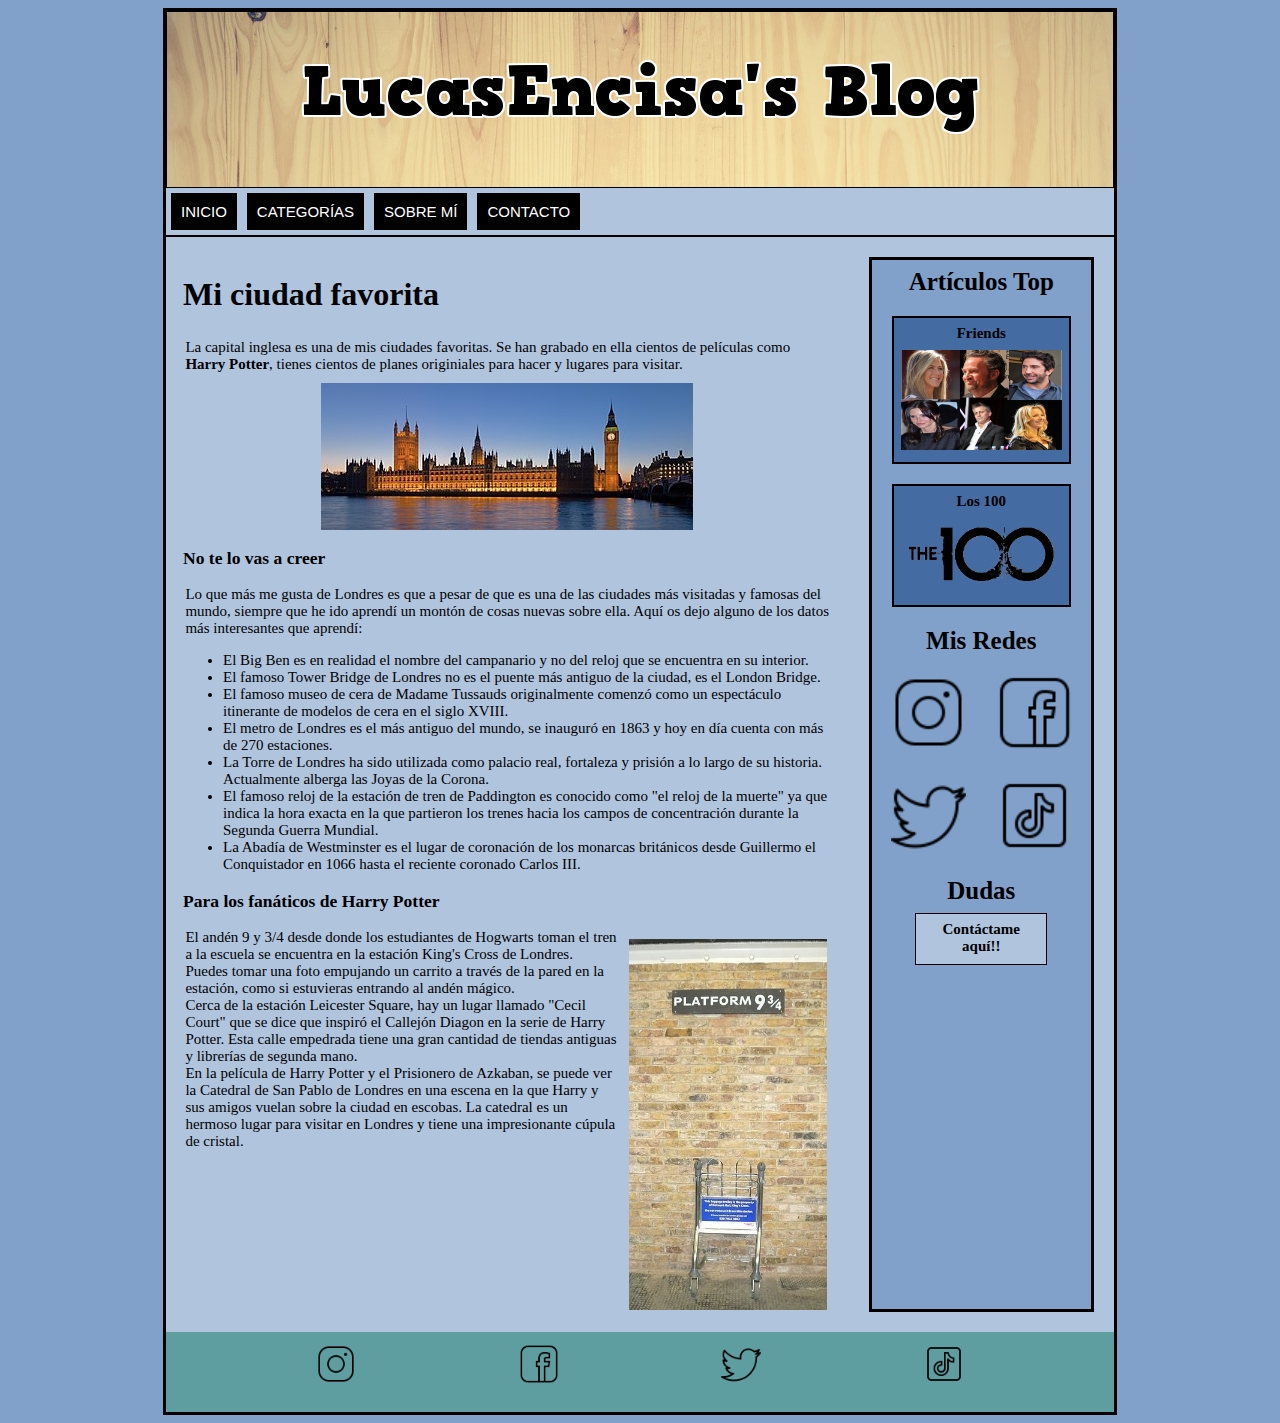
<file: html/londres.html>
<!DOCTYPE html>

<html>


	<head>
		
		<meta charset="utf-8">
		
		
		<title>LucasEncisa's Blog</title>
		
		
		<link rel="stylesheet" href="https://fonts.googleapis.com/css2?family=Roboto+Condensed:ital,wght@1,700&display=swap">
		
		<link rel="stylesheet" href="../css/style.css">
		
	
		<link rel="icon" href="../images/icons8-internet-50.png">
		
	</head>
	
	<body>
		
		
		<div id="container">
			<div id="title">
				<a href="../index.html"><img src="../images/cooltext434201402483116.png"   ></a>
			</div>
				
			<nav id="menu">
				<ul>
					<li> <a href="../index.html">Inicio</a> </li>
					<li> <a href="">Categorías</a> 
					
					<ul>
						<li><a href="lugares.html">Lugares</a></li>
						<li><a href="series.html">Series</a></li>
						
					</ul>
					</li>
					<li> <a href="sobre_mi.html">Sobre mí</a></li>
					<li> <a href="contacto.html">Contacto</a></li>
				</ul>
			</nav>
			
				
				
			<main>
				
				<div id="columna-lateral">
					
					
					<h2>Artículos Top</h2>
							
					<div class="articulo">
							
						<a href="friends.html">
						
						<p>Friends<p>
									
								
						<img class="img-article" src="../images/friends.jpg">
							
							<!--<img src= width="" height=""> -->
						</a>
					</div>
							
					<div class="articulo">
							
							<a href="los_100.html">
						
								<p>Los 100<p>
									
								
								<img class="img-article" src="../images/The_100.png">
							
							<!--<img src= width="" height=""> -->
							</a>
					</div>
							
					<h2>Mis Redes</h2>
					<div id="cuadro-redes">
							<div class="red">
								<a href="https://www.instagram.com/" target="_blank"><img class="red-img" src="../images/instagram.png"></a>	
							</div>
							<div class="red">
								<a href="https://www.facebook.com/" target="_blank"><img class="red-img" src="../images/facebook.png"></a>	
							</div>
							<div class="red">
								<a href="https://twitter.com/" target="_blank"><img class="red-img" src="../images/twitter.png"></a>	
							</div>
							<div class="red">
								<a href="https://www.tiktok.com/" target="_blank"><img class="red-img" src="../images/tiktok.png"></a>	
							</div>
					</div>
					
					
					
					<h2>Dudas</h2>
					<div id="boton-dudas">
						<a href="contacto.html"><p>Contáctame aquí!!</p></a>
					</div>
					
				
				</div>
				
				<div id="central-part">
					
				<h2>Mi ciudad favorita</h2>
				
				<p>La capital inglesa es una de mis ciudades favoritas. Se han grabado en ella cientos de películas como <a href="#harry-potter">Harry Potter</a>, tienes cientos de planes originiales para hacer y lugares para visitar.</p>
				<img class="img-1" src="../images/Palace_of_Westminster,_London_-_Feb_2007.jpg">
				
				
				
				<h3>No te lo vas a creer</h3>
				<p>Lo que más me gusta de Londres es que a pesar de que es una de las ciudades más visitadas y famosas del mundo, siempre que he ido aprendí un montón de cosas nuevas sobre ella. Aquí os dejo alguno de los datos más interesantes que aprendí:</p>
				<ul>
					<li>El Big Ben es en realidad el nombre del campanario y no del reloj que se encuentra en su interior.</li>
					<li>El famoso Tower Bridge de Londres no es el puente más antiguo de la ciudad, es el London Bridge.</li>
					<li>El famoso museo de cera de Madame Tussauds originalmente comenzó como un espectáculo itinerante de modelos de cera en el siglo XVIII.</li>
					<li>El metro de Londres es el más antiguo del mundo, se inauguró en 1863 y hoy en día cuenta con más de 270 estaciones.</li>
					<li>La Torre de Londres ha sido utilizada como palacio real, fortaleza y prisión a lo largo de su historia. Actualmente alberga las Joyas de la Corona.</li>
					<li>El famoso reloj de la estación de tren de Paddington es conocido como "el reloj de la muerte" ya que indica la hora exacta en la que partieron los trenes hacia los campos de concentración durante la Segunda Guerra Mundial.</li>
					<li>La Abadía de Westminster es el lugar de coronación de los monarcas británicos desde Guillermo el Conquistador en 1066 hasta el reciente coronado Carlos III.</li>
				</ul>
				<h3 id="harry-potter">Para los fanáticos de Harry Potter</h3>
				
				<img class="img-2" src="../images/harry_potter.jpg">
				<p>El andén 9 y 3/4 desde donde los estudiantes de Hogwarts toman el tren a la escuela se encuentra en la estación King's Cross de Londres. Puedes tomar una foto empujando un carrito a través de la pared en la estación, como si estuvieras entrando al andén mágico.<br>
				Cerca de la estación Leicester Square, hay un lugar llamado "Cecil Court" que se dice que inspiró el Callejón Diagon en la serie de Harry Potter. Esta calle empedrada tiene una gran cantidad de tiendas antiguas y librerías de segunda mano.<br>
				En la película de Harry Potter y el Prisionero de Azkaban, se puede ver la Catedral de San Pablo de Londres en una escena en la que Harry y sus amigos vuelan sobre la ciudad en escobas. La catedral es un hermoso lugar para visitar en Londres y tiene una impresionante cúpula de cristal.</p>
				
						
				
				</div>
			
			</main>
			
			<footer>
				<div id="redes-footer">
					<div class="red">
						<a href="https://www.instagram.com/" target="_blank"><img class="red-img" src="../images/instagram.png"></a>	
					</div>
					<div class="red">
						<a href="https://www.facebook.com/" target="_blank"><img class="red-img" src="../images/facebook.png"></a>	
					</div>
					<div class="red">
						<a href="https://twitter.com/" target="_blank"><img class="red-img" src="../images/twitter.png"></a>	
					</div>
					<div class="red">
						<a href="https://www.tiktok.com/" target="_blank"><img class="red-img" src="../images/tiktok.png"></a>	
					</div>
				</div> 

				
			
			</footer>
		
		</div>
		
	</body>




</html>
</file>
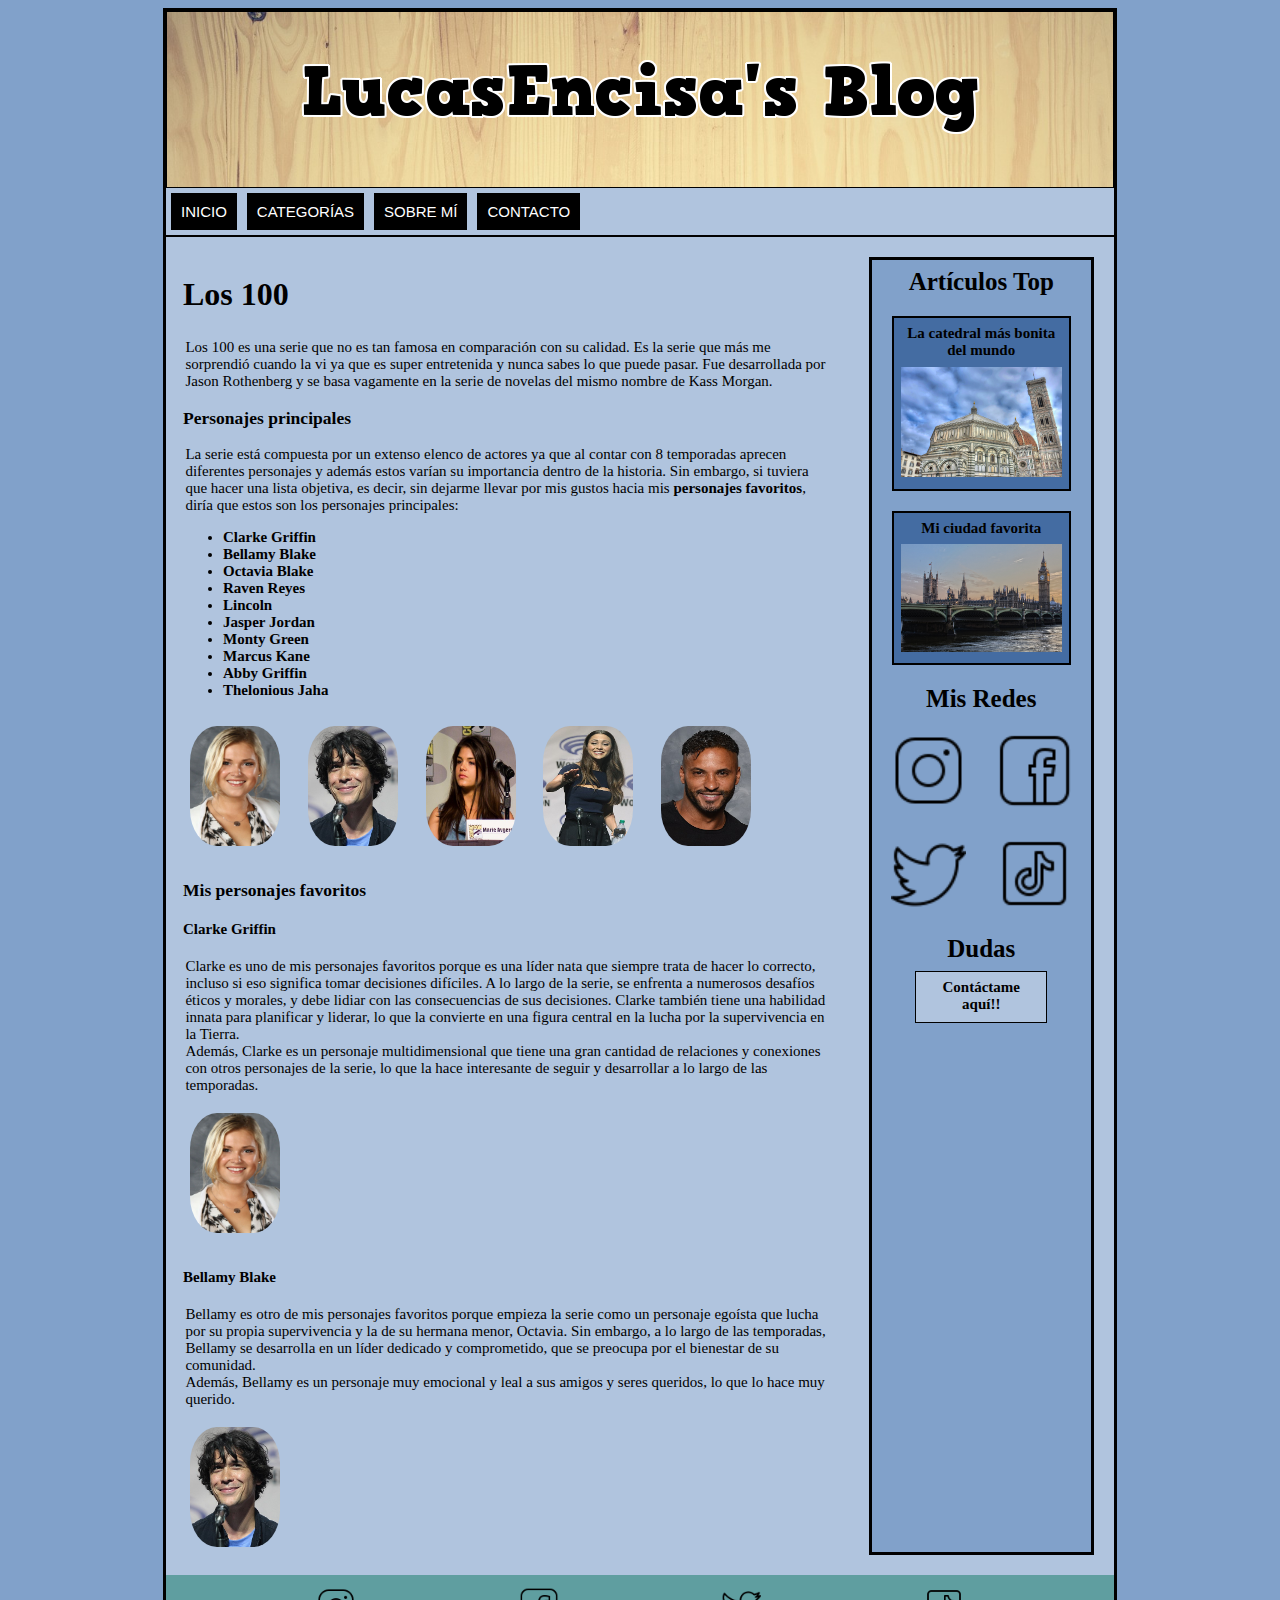
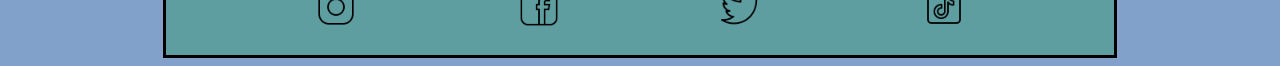
<file: html/los_100.html>
<!DOCTYPE html>

<html>


	<head>
		
		<meta charset="utf-8">
		
		
		<title>LucasEncisa's Blog</title>
		
		
		<link rel="stylesheet" href="https://fonts.googleapis.com/css2?family=Roboto+Condensed:ital,wght@1,700&display=swap">
		
		<link rel="stylesheet" href="../css/style.css">
		
	
		<link rel="icon" href="../imagenes/games_folder_file_10467.png">
		
	</head>
	
	<body>
		
		
		<div id="container">
			<div id="title">
				<a href="../index.html"><img src="../images/cooltext434201402483116.png"   ></a>
			</div>
				
			<nav id="menu">
				<ul>
					<li> <a href="../index.html">Inicio</a> </li>
					<li> <a href="">Categorías</a> 
					
					<ul>
						<li><a href="lugares.html">Lugares</a></li>
						<li><a href="series.html">Series</a></li>
						
					</ul>
					</li>
					<li> <a href="sobre_mi.html">Sobre mí</a></li>
					<li> <a href="contacto.html">Contacto</a></li>
				</ul>
			</nav>
			
				
				
			<main>
				
				<div id="columna-lateral">
					
					
					<h2>Artículos Top</h2>
							
					<div class="articulo">
							
						<a href="florencia.html">
						
						<p>La catedral más bonita del mundo<p>
									
								
						<img class="img-article" src="../images/cathedral-gbf1b9b07f_1280.jpg">
							
							<!--<img src= width="" height=""> -->
						</a>
					</div>
							
					<div class="articulo">
							
							<a href="londres.html">
						
								<p>Mi ciudad favorita<p>
									
								
								<img class="img-article" src="../images/palace-gbd1b751f8_1280.jpg">
							
							<!--<img src= width="" height=""> -->
							</a>
					</div>
							
					<h2>Mis Redes</h2>
					<div id="cuadro-redes">
							<div class="red">
								<a href="https://www.instagram.com/" target="_blank"><img class="red-img" src="../images/instagram.png"></a>	
							</div>
							<div class="red">
								<a href="https://www.facebook.com/" target="_blank"><img class="red-img" src="../images/facebook.png"></a>	
							</div>
							<div class="red">
								<a href="https://twitter.com/" target="_blank"><img class="red-img" src="../images/twitter.png"></a>	
							</div>
							<div class="red">
								<a href="https://www.tiktok.com/" target="_blank"><img class="red-img" src="../images/tiktok.png"></a>	
							</div>
					</div>
					
					
					
					<h2>Dudas</h2>
					<div id="boton-dudas">
						<a href="contacto.html"><p>Contáctame aquí!!</p></a>
					</div>
					
				
				</div>
				
				<div id="central-part">
					
					<h2>Los 100</h2>
					<p>Los 100 es una serie que no es tan famosa en comparación con su calidad. Es la serie que más me sorprendió cuando la vi ya que es super entretenida y nunca sabes lo que puede pasar. Fue desarrollada por Jason Rothenberg y se basa vagamente en la serie de novelas del mismo nombre de Kass Morgan.</p>
					
					<h3>Personajes principales</h3>
					<p>La serie está compuesta por un extenso elenco de actores ya que al contar con 8 temporadas aprecen diferentes personajes y además estos varían su importancia dentro de la historia. Sin embargo, si tuviera que hacer una lista objetiva, es decir,  sin dejarme llevar por mis gustos hacia mis <a href="#personajes-fav" >personajes favoritos</a>, diría que estos son los personajes principales:</p>
					<ul>
						<li><a href="https://es.wikipedia.org/wiki/Eliza_Taylor" target="_blank">Clarke Griffin</a></li>
						<li><a href="https://es.wikipedia.org/wiki/Bob_Morley" target="_blank">Bellamy Blake</a></li>
						<li><a href="https://es.wikipedia.org/wiki/Marie_Avgeropoulos"target="_blank">Octavia Blake</a></li>
						<li><a href="https://es.wikipedia.org/wiki/Lindsey_Morgan" target="_blank">Raven Reyes</a></li>
						<li><a href="https://es.wikipedia.org/wiki/Ricky_Whittle" target="_blank">Lincoln</a></li>
						<li><a href="https://es.wikipedia.org/wiki/Devon_Bostick" target="_blank">Jasper Jordan</a></li>
						<li><a href="https://es.wikipedia.org/wiki/Christopher_Larkin" target="_blank">Monty Green</a></li>
						<li><a href="https://es.wikipedia.org/wiki/Henry_Ian_Cusick" target="_blank">Marcus Kane</a></li>
						<li><a href="https://es.wikipedia.org/wiki/Paige_Turco" target="_blank">Abby Griffin</a></li>
						<li><a href="https://es.wikipedia.org/wiki/Isaiah_Washington" target="_blank">Thelonious Jaha</a></li>
					</ul>
					<div id="personajes">
						<a href="https://es.wikipedia.org/wiki/Eliza_Taylor" target="_blank"><img class="img-pers" src="../images/clarke.jpg"></a>
						<a href="https://es.wikipedia.org/wiki/Bob_Morley" target="_blank"><img class="img-pers" src="../images/bellamy.jpg"></a>
						<a href="https://es.wikipedia.org/wiki/Marie_Avgeropoulos" target="_blank"><img class="img-pers" src="../images/octavia.jpg"></a>
						<a href="https://es.wikipedia.org/wiki/Lindsey_Morgan" target="_blank"><img class="img-pers" src="../images/Lindsey_Morgan_Wondercon_2016.jpg"></a>
						<a href="https://es.wikipedia.org/wiki/Ricky_Whittle" target="_blank"><img class="img-pers" src="../images/licoln.jpg"></a>	
					
					</div>
					
					<h3 id="personajes-fav">Mis personajes favoritos</h3>
					<h4>Clarke Griffin</h4>
					<p>Clarke es uno de mis personajes favoritos porque es una líder nata que siempre trata de hacer lo correcto, incluso si eso significa tomar decisiones difíciles. A lo largo de la serie, se enfrenta a numerosos desafíos éticos y morales, y debe lidiar con las consecuencias de sus decisiones. Clarke también tiene una habilidad innata para planificar y liderar, lo que la convierte en una figura central en la lucha por la supervivencia en la Tierra. <br>Además, Clarke es un personaje multidimensional que tiene una gran cantidad de relaciones y conexiones con otros personajes de la serie, lo que la hace interesante de seguir y desarrollar a lo largo de las temporadas.</p>
					<img class="img-pers" src="../images/clarke.jpg">
					
					<h4>Bellamy Blake</h4>
					<p>Bellamy es otro de mis personajes favoritos porque empieza la serie como un personaje egoísta que lucha por su propia supervivencia y la de su hermana menor, Octavia. Sin embargo, a lo largo de las temporadas, Bellamy se desarrolla en un líder dedicado y comprometido, que se preocupa por el bienestar de su comunidad.<br>Además, Bellamy es un personaje muy emocional y leal a sus amigos y seres queridos, lo que lo hace muy querido.</p>
					<img class="img-pers" src="../images/bellamy.jpg">
					
					
				
					
				</div>
			
			</main>
			
			<footer>
				<div id="redes-footer">
					<div class="red">
						<a href="https://www.instagram.com/" target="_blank"><img class="red-img" src="../images/instagram.png"></a>	
					</div>
					<div class="red">
						<a href="https://www.facebook.com/" target="_blank"><img class="red-img" src="../images/facebook.png"></a>	
					</div>
					<div class="red">
						<a href="https://twitter.com/" target="_blank"><img class="red-img" src="../images/twitter.png"></a>	
					</div>
					<div class="red">
						<a href="https://www.tiktok.com/" target="_blank"><img class="red-img" src="../images/tiktok.png"></a>	
					</div>
				</div> 

				
			
			</footer>
		
		</div>
		
	</body>




</html>
</file>
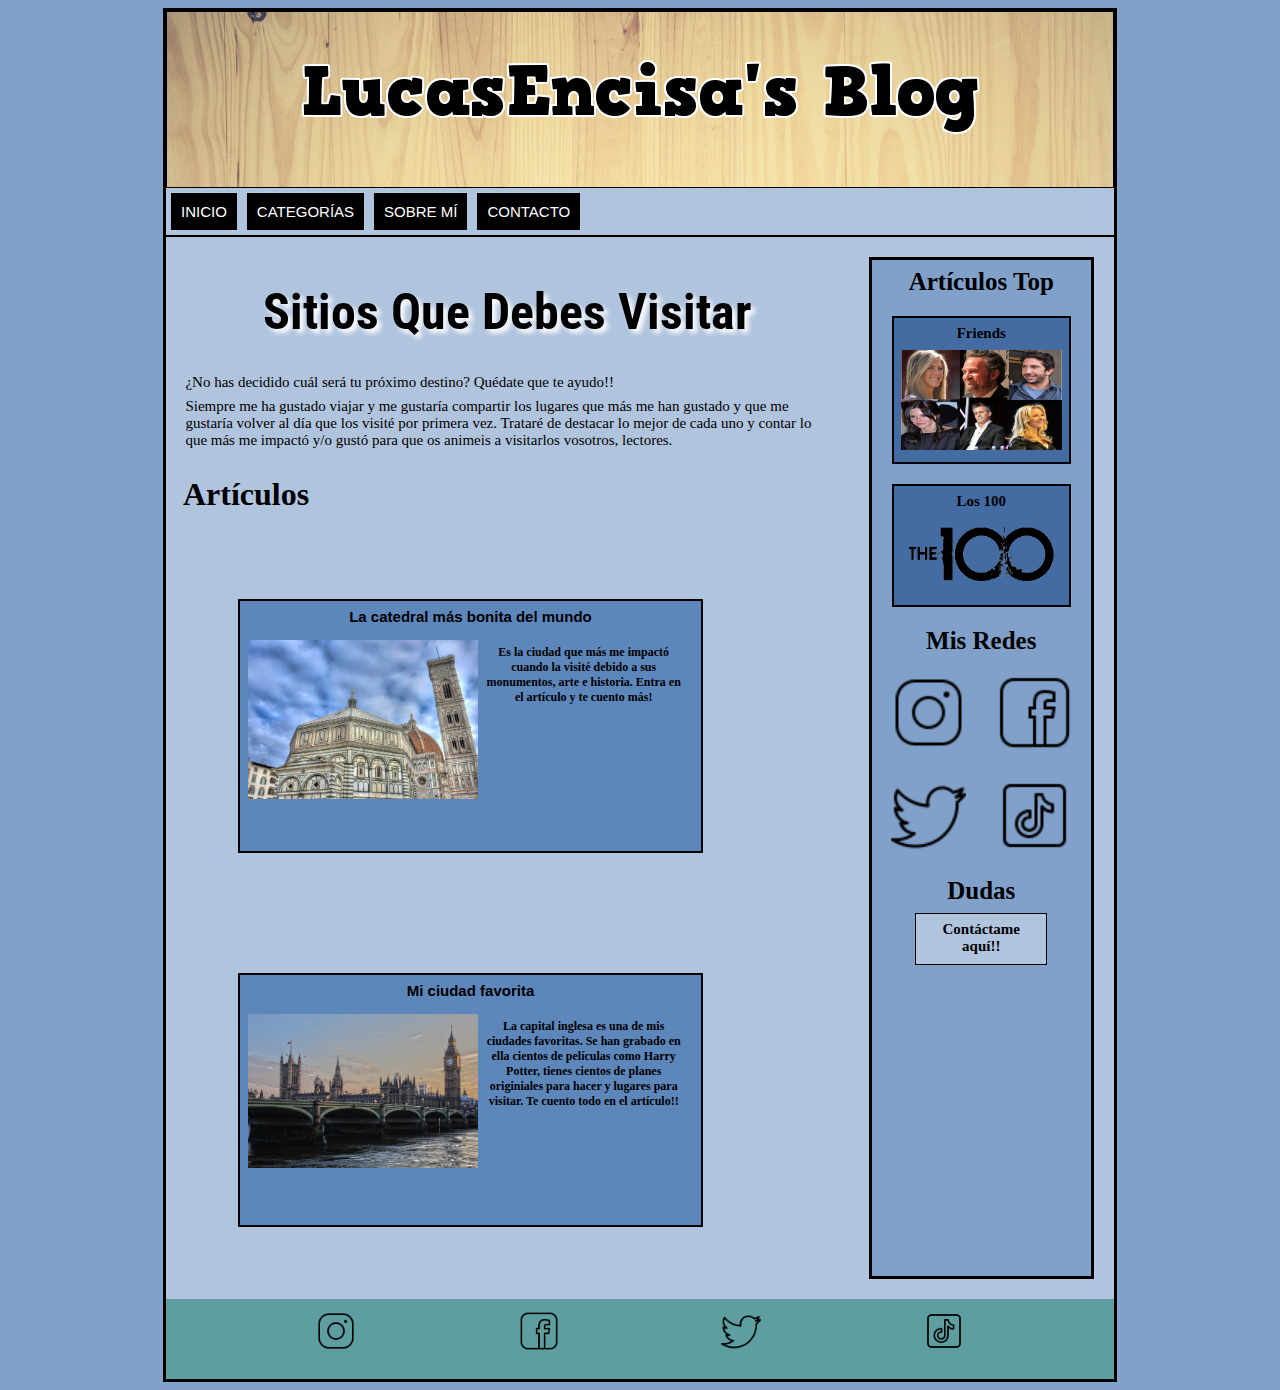
<file: html/lugares.html>
<!DOCTYPE html>

<html>
	
	
	<head>
		
		<meta charset="utf-8">
		
		<title>LucasEncisa's Blog</title>
		
	
		
		<link rel="stylesheet" href="https://fonts.googleapis.com/css2?family=Roboto+Condensed:ital,wght@1,700&display=swap">
		
		<link rel="stylesheet" href="../css/style.css">
		
	
		<link rel="icon" href="../imagenes/games_folder_file_10467.png">
		
	</head>
	
	<body>
		
		
		<div id="container">
			
			
			<div id="title">
				<a href="../index.html"><img src="../images/cooltext434201402483116.png"   ></a>
			</div>
			
				
			<nav id="menu">
				<ul>
					<li> <a href="../index.html">Inicio</a> </li>
					<li> <a href="pagina1.html">Categorías</a> 
					
					<ul>
						<li><a href="lugares.html">Lugares</a></li>
						<li><a href="series.html">Series</a></li>
						
					</ul>
					</li>
					<li> <a href="sobre_mi.html">Sobre mí</a></li>
					<li> <a href="contacto.html">Contacto</a></li>
				</ul>
			</nav>
			
				
				
			<main>
				
				<div id="columna-lateral">
					
					
					<h2>Artículos Top</h2>
							
					<div class="articulo">
							
						<a href="friends.html">
						
						<p>Friends<p>
									
								
						<img class="img-article" src="../images/friends.jpg">
							
							<!--<img src= width="" height=""> -->
						</a>
					</div>
							
					<div class="articulo">
							
							<a href="los_100.html">
						
								<p>Los 100<p>
									
								
								<img class="img-article" src="../images/The_100.png">
							
							<!--<img src= width="" height=""> -->
							</a>
					</div>
							
					<h2>Mis Redes</h2>
					<div id="cuadro-redes">
							<div class="red">
								<a href="https://www.instagram.com/" target="_blank"><img class="red-img" src="../images/instagram.png"></a>	
							</div>
							<div class="red">
								<a href="https://www.facebook.com/" target="_blank"><img class="red-img" src="../images/facebook.png"></a>	
							</div>
							<div class="red">
								<a href="https://twitter.com/" target="_blank"><img class="red-img" src="../images/twitter.png"></a>	
							</div>
							<div class="red">
								<a href="https://www.tiktok.com/" target="_blank"><img class="red-img" src="../images/tiktok.png"></a>	
							</div>
					</div>
					
					
					
					<h2>Dudas</h2>
					<div id="boton-dudas">
						<a href="contacto.html"><p>Contáctame aquí!!</p></a>
					</div>
				
					
				
				</div>
				<div id="central-part">
				

					<h1 >Sitios que debes visitar</h1>
						
					<p >¿No has decidido cuál será tu próximo destino? Quédate que te ayudo!! </p>
					<p>Siempre me ha gustado viajar y me gustaría compartir los lugares que más me han gustado y que me gustaría volver al día que los visité por primera vez. Trataré de destacar lo mejor de cada uno y contar lo que más me impactó y/o gustó para que os animeis a visitarlos vosotros, lectores. </p>

					<h2>Artículos</h2>
					<div id="articulos">
						
						
						
						<a href="florencia.html"><div class="box-img-txt">
							
						
								<h3>La catedral más bonita del mundo</h3>
							
					
							
								
							
								<img class="img-box" src="../images/cathedral-gbf1b9b07f_1280.jpg">
							
							
							
							
								<p>Es la ciudad que más me impactó cuando la visité debido a sus monumentos, arte e historia. Entra en el artículo y te cuento más!</p>
						<!--<img src= width="" height=""> -->
						
						
					
						</div></a>
							
						<a href="londres.html"><div class="box-img-txt">
							<h3>Mi ciudad favorita</h3>
									
							<img class="img-box" src="../images/palace-gbd1b751f8_1280.jpg">
								
							<p>La capital inglesa es una de mis ciudades favoritas. Se han grabado en ella cientos de películas como Harry Potter, tienes cientos de planes originiales para hacer y lugares para visitar. Te cuento todo en el artículo!! </p>
							
						</div></a>
							
						
						

						
					
					

					</div>
				</div>
				
			</main>
			
			<footer>
				
				<div id="redes-footer">
					<div class="red">
						<a href="https://www.instagram.com/" target="_blank"><img class="red-img" src="../images/instagram.png"></a>	
					</div>
					<div class="red">
						<a href="https://www.facebook.com/" target="_blank"><img class="red-img" src="../images/facebook.png"></a>	
					</div>
					<div class="red">
						<a href="https://twitter.com/" target="_blank"><img class="red-img" src="../images/twitter.png"></a>	
					</div>
					<div class="red">
						<a href="https://www.tiktok.com/" target="_blank"><img class="red-img" src="../images/tiktok.png"></a>	
					</div>
				</div> 

				
			</footer>
		
		</div>
		
	
	</body>


</html>
</file>
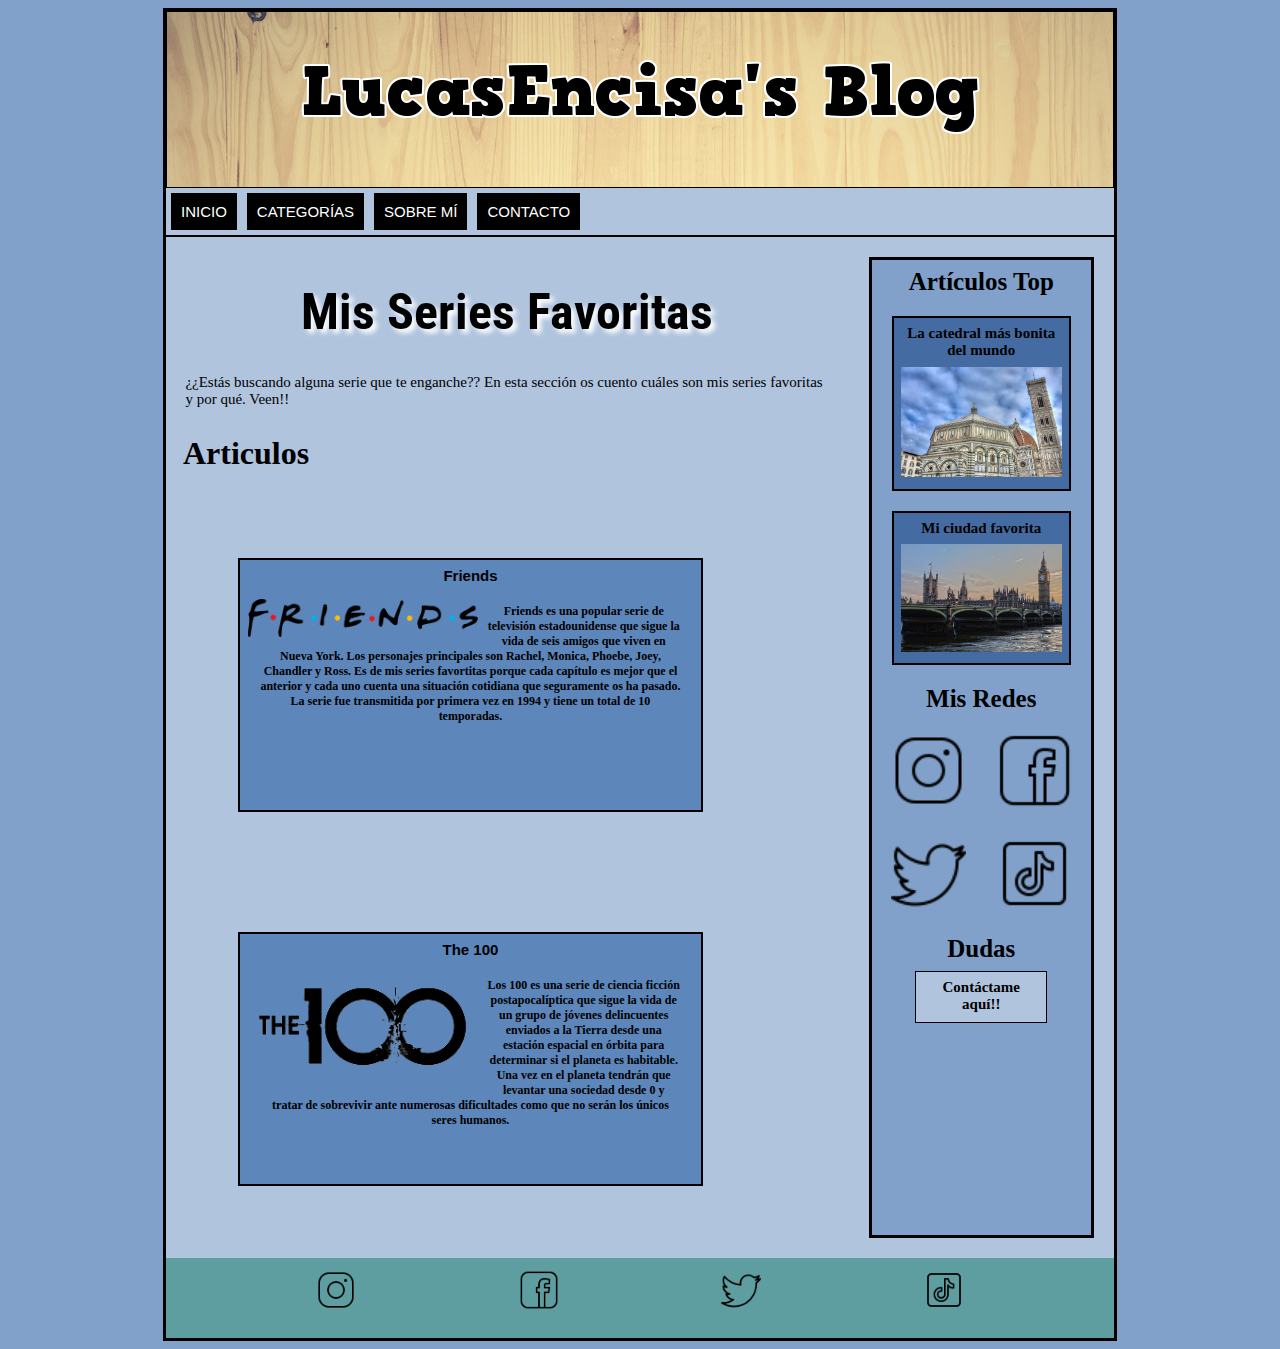
<file: html/series.html>
<!DOCTYPE html>

<html>


	<head>
		
		<meta charset="utf-8">
		
		
		<title>LucasEncisa's Blog</title>
		
		
		<link rel="stylesheet" href="https://fonts.googleapis.com/css2?family=Roboto+Condensed:ital,wght@1,700&display=swap">
		
		<link rel="stylesheet" href="../css/style.css">
		
	
		<link rel="icon" href="../imagenes/games_folder_file_10467.png">
		
	</head>
	
	<body>
		
		
		<div id="container">
			<div id="title">
				<a href="../index.html"><img src="../images/cooltext434201402483116.png"   ></a>
			</div>
				
			<nav id="menu">
				<ul>
					<li> <a href="../index.html">Inicio</a> </li>
					<li> <a href="">Categorías</a> 
					
					<ul>
						<li><a href="lugares.html">Lugares</a></li>
						<li><a href="series.html">Series</a></li>
						
					</ul>
					</li>
					<li> <a href="sobre_mi.html">Sobre mí</a></li>
					<li> <a href="contacto.html">Contacto</a></li>
				</ul>
			</nav>
			
				
				
			<main>
				
				<div id="columna-lateral">
					
					
					<h2>Artículos Top</h2>
							
					<div class="articulo">
							
						<a href="florencia.html">
						
						<p>La catedral más bonita del mundo<p>
									
								
						<img class="img-article" src="../images/cathedral-gbf1b9b07f_1280.jpg">
							
							<!--<img src= width="" height=""> -->
						</a>
					</div>
							
					<div class="articulo">
							
							<a href="londres.html">
						
								<p>Mi ciudad favorita<p>
									
								
								<img class="img-article" src="../images/palace-gbd1b751f8_1280.jpg">
							
							<!--<img src= width="" height=""> -->
							</a>
					</div>
							
					<h2>Mis Redes</h2>
					<div id="cuadro-redes">
							<div class="red">
								<a href="https://www.instagram.com/" target="_blank"><img class="red-img" src="../images/instagram.png"></a>	
							</div>
							<div class="red">
								<a href="https://www.facebook.com/" target="_blank"><img class="red-img" src="../images/facebook.png"></a>	
							</div>
							<div class="red">
								<a href="https://twitter.com/" target="_blank"><img class="red-img" src="../images/twitter.png"></a>	
							</div>
							<div class="red">
								<a href="https://www.tiktok.com/" target="_blank"><img class="red-img" src="../images/tiktok.png"></a>	
							</div>
					</div>
					
					
					
					<h2>Dudas</h2>
					<div id="boton-dudas">
						<a href="contacto.html"><p>Contáctame aquí!!</p></a>
					</div>
				
					
				
				</div>
				
				<div id="central-part">
				
					<h1>Mis Series Favoritas</h1>
					
					<p>¿¿Estás buscando alguna serie que te enganche?? En esta sección os cuento cuáles son mis series favoritas y por qué. Veen!! </p>
					<h2>Articulos</h2>
					
					<div id="articulos">
						
						<a href="friends.html">	<div class="box-img-txt">
						
						
								<h3>Friends</h3>
								
								<img class="img-box" src="../images/Friends_logo.png">
								
								<p>Friends es una popular serie de televisión estadounidense que sigue la vida de seis amigos que viven en Nueva York. Los personajes principales son Rachel, Monica, Phoebe, Joey, Chandler y Ross. Es de mis series favortitas porque cada capítulo es mejor que el anterior y cada uno cuenta una situación cotidiana que seguramente os ha pasado. La serie fue transmitida por primera vez en 1994 y tiene un total de 10 temporadas. </p>
						
						</div></a>
						
						
						<a href="los_100.html">	<div class="box-img-txt">
						
							<h3>The 100</h3>
									
								
							<img class="img-box" src="../images/The_100.png">
							
							<p>Los 100 es una serie de ciencia ficción postapocalíptica que sigue la vida de un grupo de jóvenes delincuentes enviados a la Tierra desde una estación espacial en órbita para determinar si el planeta es habitable. Una vez en el planeta tendrán que levantar una sociedad desde 0 y tratar de sobrevivir ante numerosas dificultades como que no serán los únicos seres humanos. </p>
			
						</div></a>	
						
					</div>
					
					
										
									
					
								
					
				</div>
			
			</main>
			
			<footer>
				<div id="redes-footer">
					<div class="red">
						<a href="https://www.instagram.com/" target="_blank"><img class="red-img" src="../images/instagram.png"></a>	
					</div>
					<div class="red">
						<a href="https://www.facebook.com/" target="_blank"><img class="red-img" src="../images/facebook.png"></a>	
					</div>
					<div class="red">
						<a href="https://twitter.com/" target="_blank"><img class="red-img" src="../images/twitter.png"></a>	
					</div>
					<div class="red">
						<a href="https://www.tiktok.com/" target="_blank"><img class="red-img" src="../images/tiktok.png"></a>	
					</div>
				</div> 

			
				
				
			
			</footer>
		
		</div>
		
	</body>




</html>
</file>
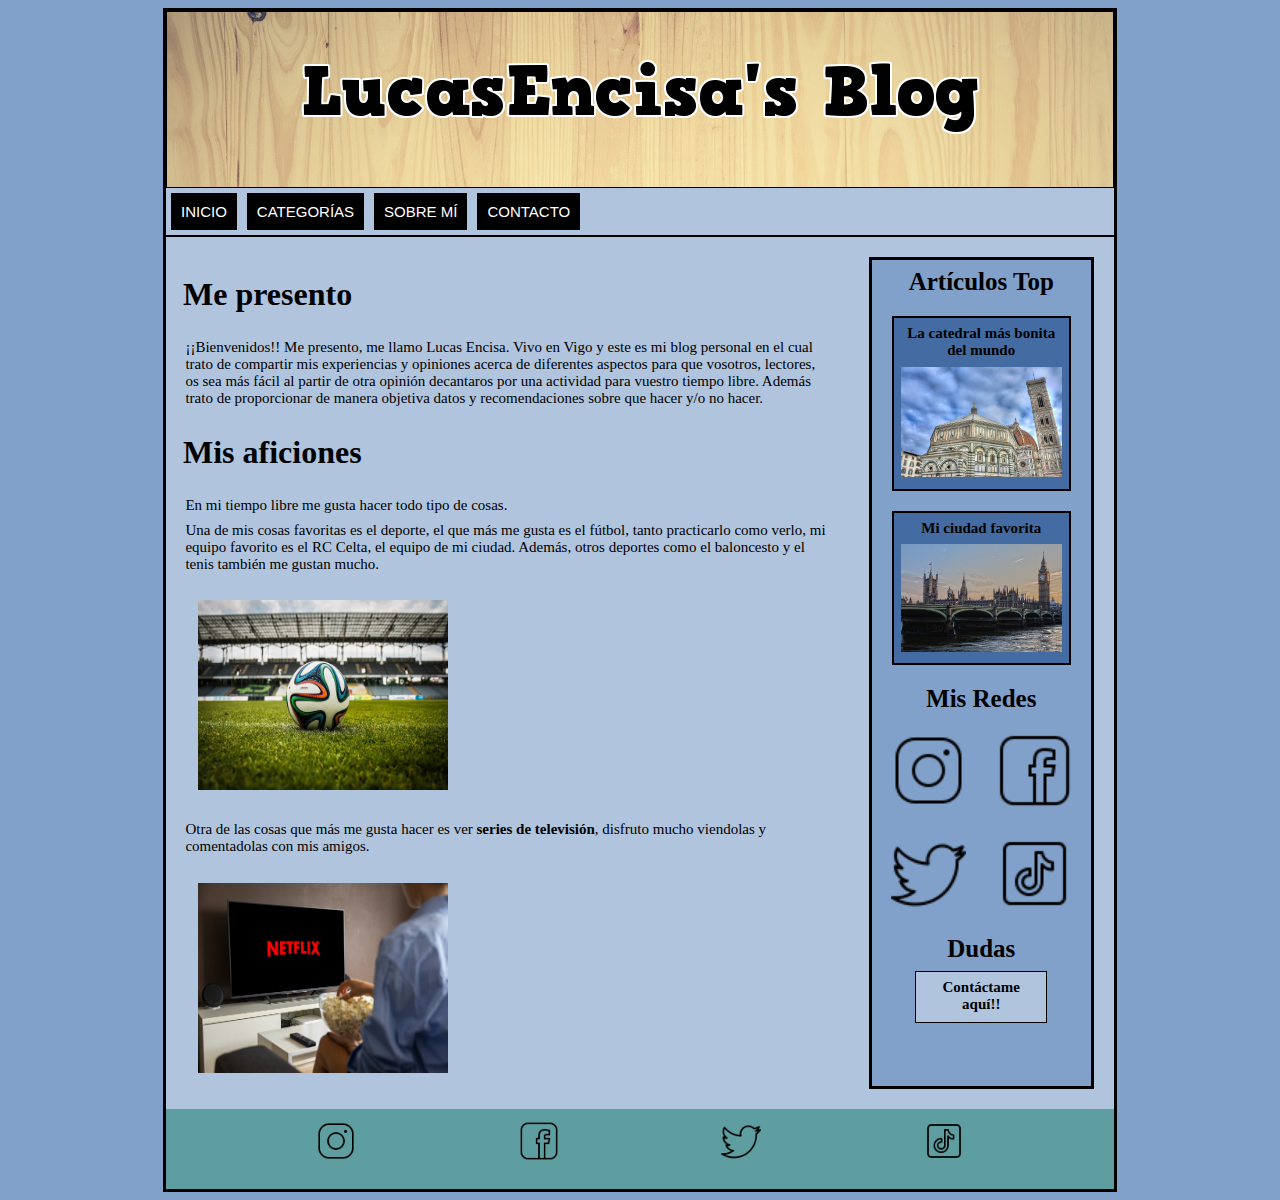
<file: html/sobre_mi.html>
<!DOCTYPE html>

<html>


	<head>
		
		<meta charset="utf-8">
		
		
		<title>LucasEncisa's Blog</title>
		
		
		<link rel="stylesheet" href="https://fonts.googleapis.com/css2?family=Roboto+Condensed:ital,wght@1,700&display=swap">
		
		<link rel="stylesheet" href="../css/style.css">
		
	
		<link rel="icon" href="../imagenes/games_folder_file_10467.png">
		
	</head>
	
	<body>
		
		
		<div id="container">
			<div id="title">
				<a href="../index.html"><img src="../images/cooltext434201402483116.png"   ></a>
			</div>
				
			<nav id="menu">
				<ul>
					<li> <a href="../index.html">Inicio</a> </li>
					<li> <a href="">Categorías</a> 
					
					<ul>
						<li><a href="lugares.html">Lugares</a></li>
						<li><a href="series.html">Series</a></li>
						
					</ul>
					</li>
					<li> <a href="sobre_mi.html">Sobre mí</a></li>
					<li> <a href="contacto.html">Contacto</a></li>
				</ul>
			</nav>
			
				
				
			<main>
			
				<div id="columna-lateral">
					
					
					<h2>Artículos Top</h2>
							
					<div class="articulo">
							
						<a href="florencia.html">
						
						<p>La catedral más bonita del mundo<p>
									
								
						<img class="img-article" src="../images/cathedral-gbf1b9b07f_1280.jpg">
							
							<!--<img src= width="" height=""> -->
						</a>
					</div>
							
					<div class="articulo">
							
							<a href="londres.html">
						
								<p>Mi ciudad favorita<p>
									
								
								<img class="img-article" src="../images/palace-gbd1b751f8_1280.jpg">
							
							<!--<img src= width="" height=""> -->
							</a>
					</div>
							
					<h2>Mis Redes</h2>
					<div id="cuadro-redes">
							<div class="red">
								<a href="https://www.instagram.com/" target="_blank"><img class="red-img" src="../images/instagram.png"></a>	
							</div>
							<div class="red">
								<a href="https://www.facebook.com/" target="_blank"><img class="red-img" src="../images/facebook.png"></a>	
							</div>
							<div class="red">
								<a href="https://twitter.com/" target="_blank"><img class="red-img" src="../images/twitter.png"></a>	
							</div>
							<div class="red">
								<a href="https://www.tiktok.com/" target="_blank"><img class="red-img" src="../images/tiktok.png"></a>	
							</div>
					</div>
					
					
					
					<h2>Dudas</h2>
					<div id="boton-dudas">
						<a href="contacto.html"><p>Contáctame aquí!!</p></a>
					</div>
					
				
				</div>
				<div id="central-part">
					
					<h2>Me presento</h2>
					
					<p>¡¡Bienvenidos!! Me presento, me llamo Lucas Encisa. Vivo en Vigo y este es mi blog personal en el cual trato de compartir mis experiencias y opiniones acerca de diferentes aspectos para que vosotros, lectores, os sea más fácil al partir de otra opinión decantaros por una actividad para vuestro tiempo libre. Además trato de proporcionar de manera objetiva datos y recomendaciones sobre que hacer y/o no hacer.</p>
					
					<h2>Mis aficiones</h2>
					<p>En mi tiempo libre me gusta hacer todo tipo de cosas.</p>
					
					<p>Una de mis cosas favoritas es el deporte, el que más me gusta es el fútbol, tanto practicarlo como verlo, mi equipo favorito es el RC Celta, el equipo de mi ciudad. Además, otros deportes como el baloncesto y el tenis también me gustan mucho.</p>
					<img class="img-fav" src="../images/soccer-gab23d01c4_1280.jpg">
					
					<p>Otra de las cosas que más me gusta hacer es ver <a href="series.html">series de televisión</a>, disfruto mucho viendolas y comentadolas con mis amigos. </p>
					<img class="img-fav" src="../images/netflix-g3bc7cffbe_1280.jpg">
				
				</div>
			
			
			
			
			
			
			
			
			
			
			</main>
			<footer>
				

			
				<div id="redes-footer">
					<div class="red">
						<a href="https://www.instagram.com/" target="_blank"><img class="red-img" src="../images/instagram.png"></a>	
					</div>
					<div class="red">
						<a href="https://www.facebook.com/" target="_blank"><img class="red-img" src="../images/facebook.png"></a>	
					</div>
					<div class="red">
						<a href="https://twitter.com/" target="_blank"><img class="red-img" src="../images/twitter.png"></a>	
					</div>
					<div class="red">
						<a href="https://www.tiktok.com/" target="_blank"><img class="red-img" src="../images/tiktok.png"></a>	
					</div>
				</div> 

			
			</footer>
		
		</div>
		
	</body>




</html>
</file>
<file: css/style.css>
#title{

	margin: 0px;
	border: 0.2px solid #000;
	
	
	background-color:transparent;
	
	
	background-image: url("../images/abstract-g1176f8747_1280.jpg"); 
	background-size:100%;
	/*background-image: url("../images/keyboard-gce85737fe_1280.jpg");	
	background-image: url("../images/abstract-g8a202a468_1280.jpg"); */
	
	
}

#title a img{
	
	margin: auto;
	margin-bottom: 45px;
	margin-top: 40px;
	max-width: 100%;
	display: block;
	
	
	
}

body {
	
	background-color: #81a1ca;
	font-size:15px;
}	
#container{
	
	border: 3px solid #000;
	
	background-color: #b0c4de;
	width: 75%;
	margin: auto;
}

#florencia{

	background-image: url("../images/cathedral-gbf1b9b07f_1280.jpg");
	background-color: transparent;
}


h1 {
	
	font-size:50px;
	color: #000;
	font-family: "Roboto Condensed";
	text-align: center;
	text-transform: capitalize;
	text-shadow: 4px 4px 5px #FFF;	
}

h2{
	font-family: "Georgia", Times, serif;
	margin-left:5px;
	font-size: 2rem;
	
}

ol{
	font-family:"Lucida Console", monospace;

}

h2, h3, h4, ol, ul{
	
	color: #000;
	margin-left:5px;

}

p{
	margin: 7.4px;
	font-size: 15px;
	
}


	
a{
	
	color:inherit;
	text-decoration: none;
}

a:link {
	
	font-weight:bold;

}

a:hover{

	text-decoration:none;	
	color: #fff;	
}


#menu ul {
	list-style:none;
	
	margin: 0px;
	padding: 0px;
 
	display:flex;
	flex-direction:row;
}



#menu ul a {
	 
	 display:block;
	 color:#fff;
	 text-decoration:none;
	 font-weight:400;
	 font-size:15px;
	 padding:10px;
	 font-family:"HelveticaNeue", "Helvetica Neue", Helvetica, Arial, sans-serif;
	 text-transform:uppercase;
 
}



#menu ul li {
	
	position:relative;
	float:left;
	
	background-color:#000;
	margin:5px;
	
	transition: transform 0.25s ease;
}



#menu ul li:hover {
	
	background-color:CadetBlue;	
	transform: translateY(-5%);
 
}
#menu ul ul {
	 
	 display:none;
	 position:absolute;
	 background:#000;
	 
}



#menu ul ul li {

	 float:none;
	 width:150px
}



#menu ul ul a {

	 line-height:100%;
	 
}



#menu ul li:hover > ul {
	
	display:block;
}

main{
	
	border-top: 2px solid #000;
	
	display:flex;
	flex-direction:row;

}

main #columna-lateral {
	
	flex:1;
	order:2;
	
	background-color:#81a1ca;
	margin:20px;
	border: 3px solid #000;
	
}

main #columna-lateral h2{

	font-size: 25px;
	margin: 8px;
	
	text-align:center;
		
}
main #columna-lateral a:hover{
	
	color:#fff;
}
main #columna-lateral p{

	text-align: center;

}

main #central-part{

	margin:12px;
	
	flex:3;
	order: 1
}

#central-part h2{
	
	font-size:30x;


}
.impar{
	
	color:yellow
}

.img-1{

	max-width:60%;
	display:block;
	margin:auto;
	margin-top: 10px;
}

.img-2 {
	
	overflow:none;
	float:right;
	max-width: 30%;
	display: block;
	margin:10px;	
}


.articulo:hover{

	border:2px solid white;
	/*box-shadow: 4px 5px #000;*/
	color:#fff;	
	
	transform: scale(1.05);
	
	
}


.articulo{

	border:2px solid #000;
	background-color: #446ca2;
	margin:20px;	
	
	transition-duration: 0.6s;
	
	/*position: relative;
	overflow: hidden;*/
	
	
}


.img-article{

	max-width: 100%;
	
	margin: 0px;
	
	
}

.articulo p{

	text-align: center;


}

.articulo:hover a{
	color:#fff;
	
	
}

footer{

	border: 8px;
	background-color: Cadetblue;
	height: 80px;
	width: 100%;

}
footer p {

	color: #fff;

}
#redes-footer{

	display:flex;
	flex-direction:row;
	justify-content: space-evenly;
}
#redes-footer img{

	width:40px;

}
#formulario{

	display:block;
	margin:40px;
}



.box-img-txt p{

	margin:20px;
}



.img-box{

	float:left;
	max-width:50%;
	margin:8px;
	overflow:auto;
}
#articulo a:hover{

	color:#000;
}
.box-img-txt{

	
	border: 2px solid #000;
	
	
	background-color: #5d86bb;
	
	height:250px;
	width:70%;
	margin:60px;
	
	transition: transform 0.6s ease;
	
	
}
.box-img-txt:hover p{

	color:#fff;
}
.box-img-txt:hover{

	box-shadow: 2px 2px #000;
	color:#fff;
	
	transform: scale(1.05);

}
.box-img-txt p{

	text-align:center;

	font-size:12px;
	
	

}
.box-img-txt h3{

	text-align:center;
	color:#000;
	
	font-family: Verdana, Helvetica, sans-serif;
	font-size:15px;
	margin:7px;



}

#articulos{
	
	display:flex;
	flex-direction:column;	
}

#cuadro-redes{

	display:flex;
	flex-wrap: wrap;
	justify-content: space-evenly;
}

.red{

	margin:12px;
}

.red-img{

	transition: transform 0.4s ease;
	width: 75px;
}

.red-img:hover{

	transform: scale(1.2);
}
#boton-dudas{

	background-color: #b0c4de;
	width:130px;
	height:50px;
	display:block;
	margin:auto;
	margin-bottom:15px;
	border: 0.5px solid #000;
	transition-duration: 0.2s;
}

#boton-dudas:hover{
	
	transform: scale(1.02);
	border: 1px solid #fff;
}

#boton-dudas p{

	text-align:jutstify;
	color:#000;

}


.categorias:hover img{

	transform: scale(1.1);	
	
}
#categorias-container{

	display:flex;
	flex:column;
	justify-content: space-evenly;
}
.categorias img{

	border-radius: 60%;
	transition: transform 0.4s ease;
	transition-duration: 0.5s;
	width: 200px;
	border: 2px solid #000;
}

.categorias:hover p{

	transform: scale(1.1);
	color: #000 ;	
}

.categorias p{

	font-size:30px;
	text-align: center;
	transition: transform 0.6s ease;
	
}
.img-pers{

	border-radius:30%;
	width:90px;
	height:120px;
	margin: 12px;
}
#pesonajes{

	display:fex;
	flex:column;
	
}
.img-pers:hover{

	transform: scale(1.05);
}

.img-fav{

	width:250px;
	height:190px;
	margin: 20px;
	
	
}
</file>
